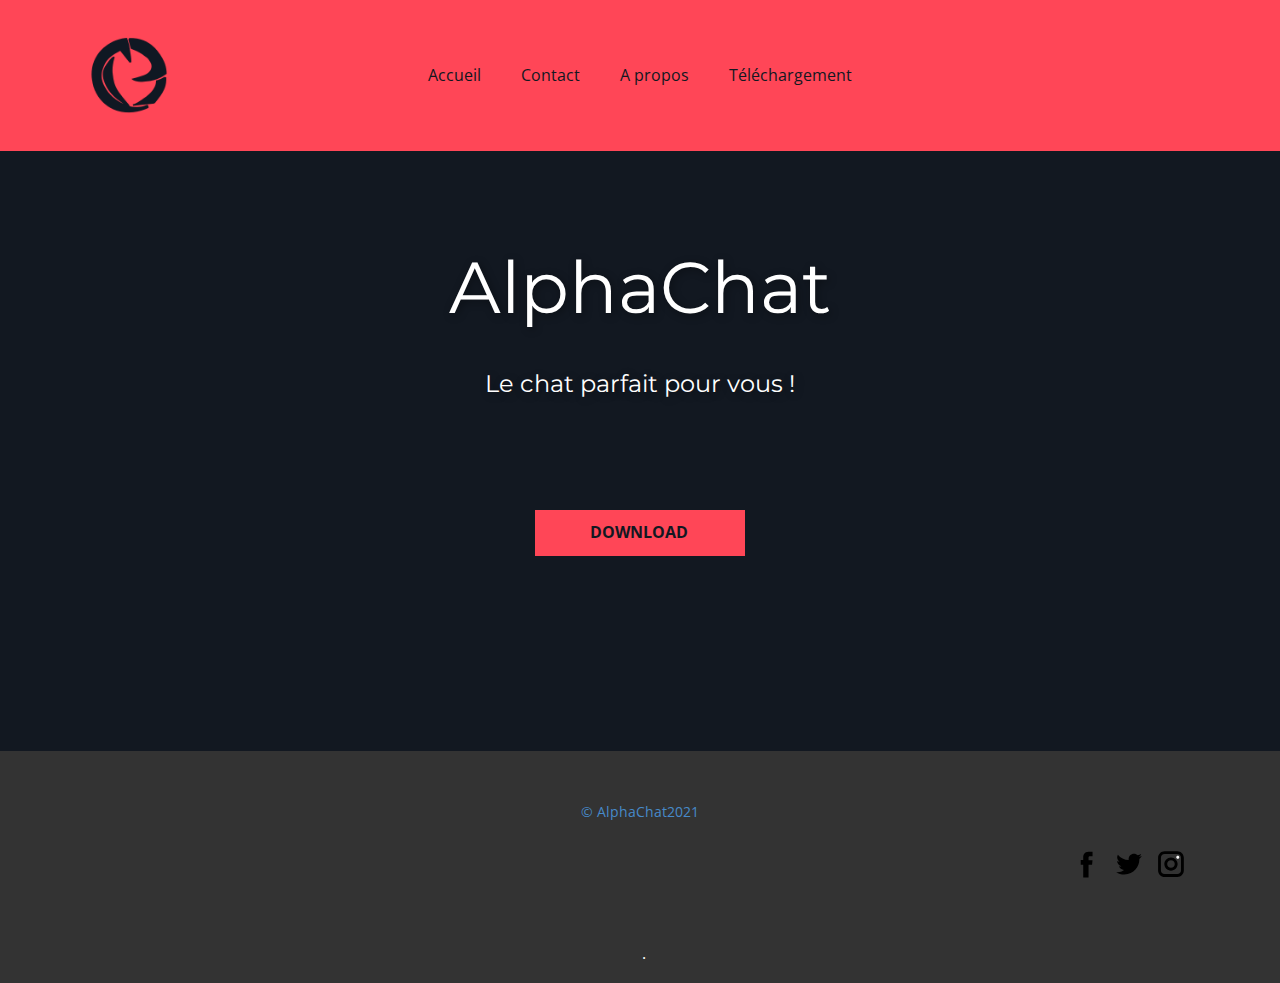
<file: index.html>
<!DOCTYPE html>
<html style="font-size: 16px;">
  <head>
    <meta name="viewport" content="width=device-width, initial-scale=1.0">
    <meta charset="utf-8">
    <meta name="keywords" content="AlphaChat​Le chat parfait pour vous !">
    <meta name="description" content="">
    <meta name="page_type" content="np-template-header-footer-from-plugin">
    <title>Accueil</title>
    <link rel="stylesheet" href="nicepage.css" media="screen">
<link rel="stylesheet" href="Accueil.css" media="screen">
    <script class="u-script" type="text/javascript" src="jquery.js" defer=""></script>
    <script class="u-script" type="text/javascript" src="nicepage.js" defer=""></script>
    <meta name="generator" content="Nicepage 3.23.2, nicepage.com">
    <link id="u-theme-google-font" rel="stylesheet" href="https://fonts.googleapis.com/css?family=Roboto:100,100i,300,300i,400,400i,500,500i,700,700i,900,900i|Open+Sans:300,300i,400,400i,600,600i,700,700i,800,800i">
    <link id="u-page-google-font" rel="stylesheet" href="https://fonts.googleapis.com/css?family=Montserrat:100,100i,200,200i,300,300i,400,400i,500,500i,600,600i,700,700i,800,800i,900,900i">
    
    
    <script type="application/ld+json">{
		"@context": "http://schema.org",
		"@type": "Organization",
		"name": "",
		"logo": "images/TKT.PNG",
		"sameAs": [
				"https://facebook.com/",
				"https://twitter.com/AlphaChat2",
				"https://instagram.com/alphachatfr"
		]
}</script>
    <meta name="theme-color" content="#478ac9">
    <meta name="twitter:site" content="@">
    <meta name="twitter:card" content="summary_large_image">
    <meta name="twitter:title" content="Accueil">
    <meta name="twitter:description" content="">
    <meta property="og:title" content="Accueil">
    <meta property="og:type" content="website">
  </head>
  <body data-home-page="Accueil.html" data-home-page-title="Accueil" class="u-body"><header class="u-clearfix u-custom-color-1 u-header u-header" id="sec-419f"><div class="u-clearfix u-sheet u-sheet-1">
        <nav class="u-menu u-menu-dropdown u-offcanvas u-menu-1">
          <div class="menu-collapse">
            <a class="u-button-style u-custom-color u-custom-color-1 u-custom-text-active-color u-custom-text-color u-custom-text-hover-color u-nav-link" href="#" style="padding: 5px 124px; font-size: calc(1em + 10px);">
              <svg><use xmlns:xlink="http://www.w3.org/1999/xlink" xlink:href="#menu-hamburger"></use></svg>
              <svg version="1.1" xmlns="http://www.w3.org/2000/svg" xmlns:xlink="http://www.w3.org/1999/xlink"><defs><symbol id="menu-hamburger" viewBox="0 0 16 16" style="width: 16px; height: 16px;"><rect y="1" width="16" height="2"></rect><rect y="7" width="16" height="2"></rect><rect y="13" width="16" height="2"></rect>
</symbol>
</defs></svg>
            </a>
          </div>
          <div class="u-custom-menu u-nav-container">
            <ul class="u-nav u-unstyled u-nav-1"><li class="u-nav-item"><a class="u-button-style u-nav-link u-text-custom-color-2" href="Accueil.html">Accueil</a>
</li><li class="u-nav-item"><a class="u-button-style u-nav-link u-text-custom-color-2" href="Contact.html">Contact</a>
</li><li class="u-nav-item"><a class="u-button-style u-nav-link u-text-custom-color-2" href="A-propos.html">A propos</a>
</li><li class="u-nav-item"><a class="u-button-style u-nav-link u-text-custom-color-2" href="download.html">Téléchargement</a>
</li></ul>
          </div>
          <div class="u-custom-menu u-nav-container-collapse">
            <div class="u-black u-container-style u-inner-container-layout u-opacity u-opacity-95 u-sidenav">
              <div class="u-sidenav-overflow">
                <div class="u-menu-close"></div>
                <ul class="u-align-center u-nav u-popupmenu-items u-unstyled u-nav-2"><li class="u-nav-item"><a class="u-button-style u-nav-link" href="Accueil.html">Accueil</a>
</li><li class="u-nav-item"><a class="u-button-style u-nav-link" href="Contact.html">Contact</a>
</li><li class="u-nav-item"><a class="u-button-style u-nav-link" href="A-propos.html">A propos</a>
</li><li class="u-nav-item"><a class="u-button-style u-nav-link" href="download.html">Téléchargement</a>
</li></ul>
              </div>
            </div>
            <div class="u-black u-menu-overlay u-opacity u-opacity-70"></div>
          </div>
        </nav>
        <a href="https://alpha-chat.github.io/AlphaChat/" class="u-image u-logo u-image-1" data-image-width="1080" data-image-height="720" title="AlphaChat">
          <img src="images/TKT.PNG" class="u-logo-image u-logo-image-1">
        </a>
      </div></header>
    <section class="u-align-center u-clearfix u-custom-color-2 u-section-1" id="carousel_93e8" src="">
      <div class="u-clearfix u-sheet u-valign-middle-xs u-sheet-1">
        <h1 class="u-custom-font u-font-montserrat u-text u-text-body-alt-color u-title u-text-1">AlphaChat<br>
          <span style="font-size: 1.5rem;"> Le chat parfait pour vous !</span>
          <br>
        </h1>
        <a href="download.html" data-page-id="64249650" class="u-border-2 u-border-custom-color-2 u-border-hover-custom-color-1 u-btn u-button-style u-custom-color-1 u-hover-custom-color-2 u-text-active-black u-text-custom-color-2 u-text-hover-custom-color-1 u-btn-1">Download</a>
      </div>
    </section>
    
    
    <footer class="u-align-center u-clearfix u-footer u-grey-80 u-footer" id="sec-aa99"><div class="u-clearfix u-sheet u-sheet-1">
        <p class="u-small-text u-text u-text-variant u-text-1">
          <a class="ac-21th ac-algo fz-l lh-24 u-active-none u-border-none u-btn u-button-style u-hover-none u-none u-text-palette-1-base u-btn-1" href="https://www.emojimore.com/fr/signe-de-copyright/" target="_blank">©</a>
          <span class="u-text-palette-1-base">AlphaChat2021</span>
        </p>
        <div class="u-social-icons u-spacing-10 u-social-icons-1">
          <a class="u-social-url" title="facebook" target="_blank" href="https://facebook.com/"><span class="u-icon u-social-facebook u-social-icon u-text-black"><svg class="u-svg-link" preserveAspectRatio="xMidYMin slice" viewBox="0 0 112 112" style=""><use xmlns:xlink="http://www.w3.org/1999/xlink" xlink:href="#svg-bb6b"></use></svg><svg class="u-svg-content" viewBox="0 0 112 112" x="0" y="0" id="svg-bb6b"><path fill="currentColor" d="M75.5,28.8H65.4c-1.5,0-4,0.9-4,4.3v9.4h13.9l-1.5,15.8H61.4v45.1H42.8V58.3h-8.8V42.4h8.8V32.2
c0-7.4,3.4-18.8,18.8-18.8h13.8v15.4H75.5z"></path></svg></span>
          </a>
          <a class="u-social-url" title="twitter" target="_blank" href="https://twitter.com/AlphaChat2"><span class="u-icon u-social-icon u-social-twitter u-text-black"><svg class="u-svg-link" preserveAspectRatio="xMidYMin slice" viewBox="0 0 112 112" style=""><use xmlns:xlink="http://www.w3.org/1999/xlink" xlink:href="#svg-6040"></use></svg><svg class="u-svg-content" viewBox="0 0 112 112" x="0" y="0" id="svg-6040"><path fill="currentColor" d="M92.2,38.2c0,0.8,0,1.6,0,2.3c0,24.3-18.6,52.4-52.6,52.4c-10.6,0.1-20.2-2.9-28.5-8.2
	c1.4,0.2,2.9,0.2,4.4,0.2c8.7,0,16.7-2.9,23-7.9c-8.1-0.2-14.9-5.5-17.3-12.8c1.1,0.2,2.4,0.2,3.4,0.2c1.6,0,3.3-0.2,4.8-0.7
	c-8.4-1.6-14.9-9.2-14.9-18c0-0.2,0-0.2,0-0.2c2.5,1.4,5.4,2.2,8.4,2.3c-5-3.3-8.3-8.9-8.3-15.4c0-3.4,1-6.5,2.5-9.2
	c9.1,11.1,22.7,18.5,38,19.2c-0.2-1.4-0.4-2.8-0.4-4.3c0.1-10,8.3-18.2,18.5-18.2c5.4,0,10.1,2.2,13.5,5.7c4.3-0.8,8.1-2.3,11.7-4.5
	c-1.4,4.3-4.3,7.9-8.1,10.1c3.7-0.4,7.3-1.4,10.6-2.9C98.9,32.3,95.7,35.5,92.2,38.2z"></path></svg></span>
          </a>
          <a class="u-social-url" title="instagram" target="_blank" href="https://instagram.com/alphachatfr"><span class="u-icon u-social-icon u-social-instagram u-text-black"><svg class="u-svg-link" preserveAspectRatio="xMidYMin slice" viewBox="0 0 112 112" style=""><use xmlns:xlink="http://www.w3.org/1999/xlink" xlink:href="#svg-72fb"></use></svg><svg class="u-svg-content" viewBox="0 0 112 112" x="0" y="0" id="svg-72fb"><path fill="currentColor" d="M55.9,32.9c-12.8,0-23.2,10.4-23.2,23.2s10.4,23.2,23.2,23.2s23.2-10.4,23.2-23.2S68.7,32.9,55.9,32.9z
	 M55.9,69.4c-7.4,0-13.3-6-13.3-13.3c-0.1-7.4,6-13.3,13.3-13.3s13.3,6,13.3,13.3C69.3,63.5,63.3,69.4,55.9,69.4z"></path><path fill="#FFFFFF" d="M79.7,26.8c-3,0-5.4,2.5-5.4,5.4s2.5,5.4,5.4,5.4c3,0,5.4-2.5,5.4-5.4S82.7,26.8,79.7,26.8z"></path><path fill="currentColor" d="M78.2,11H33.5C21,11,10.8,21.3,10.8,33.7v44.7c0,12.6,10.2,22.8,22.7,22.8h44.7c12.6,0,22.7-10.2,22.7-22.7
	V33.7C100.8,21.1,90.6,11,78.2,11z M91,78.4c0,7.1-5.8,12.8-12.8,12.8H33.5c-7.1,0-12.8-5.8-12.8-12.8V33.7
	c0-7.1,5.8-12.8,12.8-12.8h44.7c7.1,0,12.8,5.8,12.8,12.8V78.4z"></path></svg></span>
          </a>
        </div>
      </div></footer>
    <section class="u-backlink u-clearfix u-grey-80">
      <a class="u-link" href="https://alpha-chat.github.io/AlphaChat/" target="_blank">
        <span></span>
      </a>
      <p class="u-text">
        <span></span>
      </p>
      <a class="u-link" href="https://alpha-chat.github.io/AlphaChat/" target="_blank">
        <span></span>
      </a>.
    </section>
  </body>
</html>
</file>
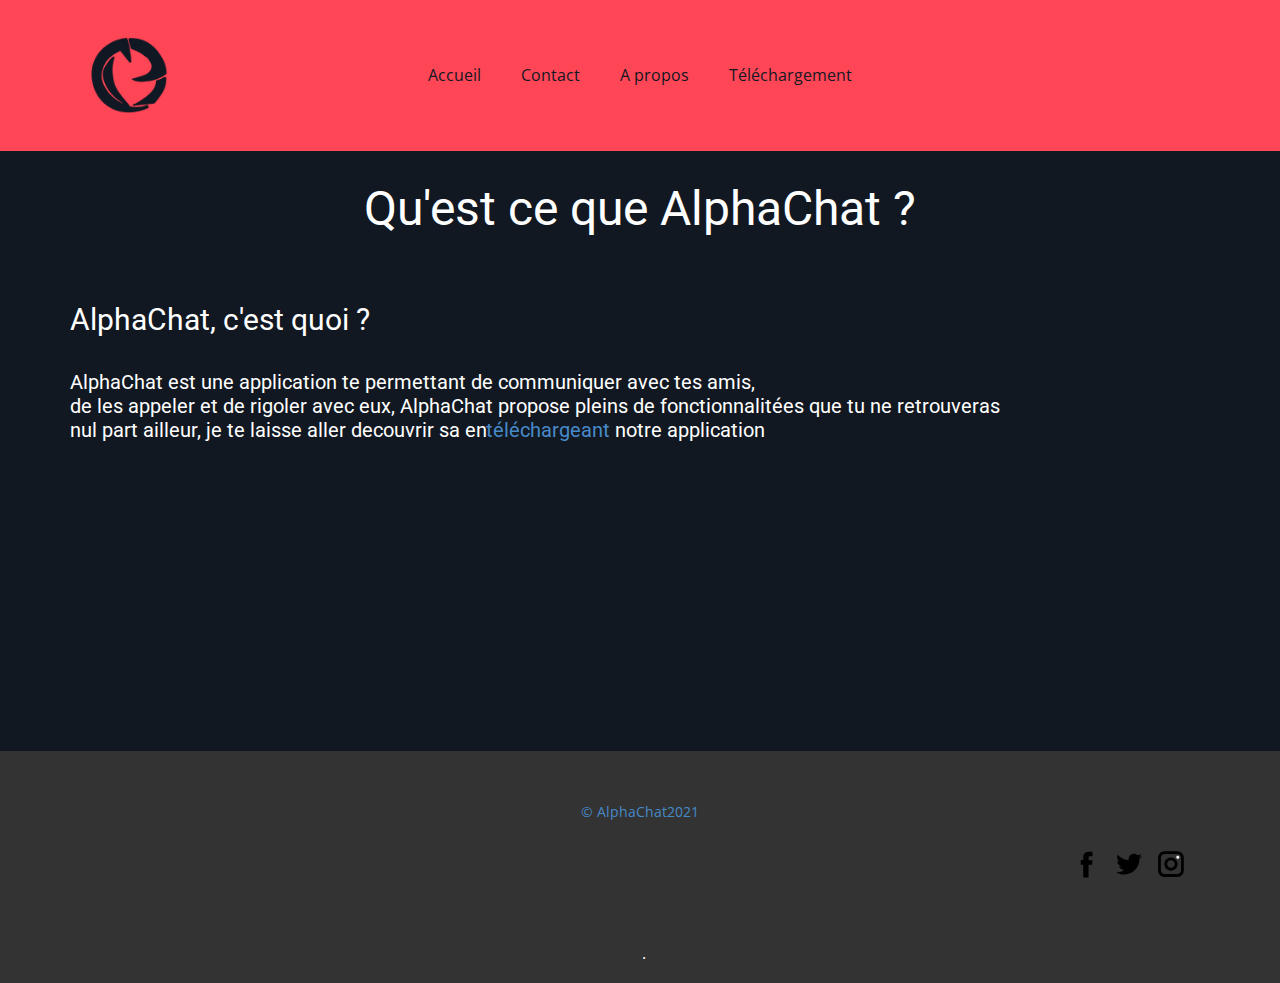
<file: A-propos.html>
<!DOCTYPE html>
<html style="font-size: 16px;">
  <head>
    <meta name="viewport" content="width=device-width, initial-scale=1.0">
    <meta charset="utf-8">
    <meta name="keywords" content="AlphaChat​Le chat parfait pour vous !">
    <meta name="description" content="">
    <meta name="page_type" content="np-template-header-footer-from-plugin">
    <title>A propos</title>
    <link rel="stylesheet" href="nicepage.css" media="screen">
<link rel="stylesheet" href="A-propos.css" media="screen">
    <script class="u-script" type="text/javascript" src="jquery.js" defer=""></script>
    <script class="u-script" type="text/javascript" src="nicepage.js" defer=""></script>
    <meta name="generator" content="Nicepage 3.23.2, nicepage.com">
    <link id="u-theme-google-font" rel="stylesheet" href="https://fonts.googleapis.com/css?family=Roboto:100,100i,300,300i,400,400i,500,500i,700,700i,900,900i|Open+Sans:300,300i,400,400i,600,600i,700,700i,800,800i">
    
    
    <script type="application/ld+json">{
		"@context": "http://schema.org",
		"@type": "Organization",
		"name": "",
		"logo": "images/TKT.PNG",
		"sameAs": [
				"https://facebook.com/",
				"https://twitter.com/AlphaChat2",
				"https://instagram.com/alphachatfr"
		]
}</script>
    <meta name="theme-color" content="#478ac9">
    <meta name="twitter:site" content="@">
    <meta name="twitter:card" content="summary_large_image">
    <meta name="twitter:title" content="A propos">
    <meta name="twitter:description" content="">
    <meta property="og:title" content="A propos">
    <meta property="og:type" content="website">
  </head>
  <body class="u-body"><header class="u-clearfix u-custom-color-1 u-header u-header" id="sec-419f"><div class="u-clearfix u-sheet u-sheet-1">
        <nav class="u-menu u-menu-dropdown u-offcanvas u-menu-1">
          <div class="menu-collapse">
            <a class="u-button-style u-custom-color u-custom-color-1 u-custom-text-active-color u-custom-text-color u-custom-text-hover-color u-nav-link" href="#" style="padding: 5px 124px; font-size: calc(1em + 10px);">
              <svg><use xmlns:xlink="http://www.w3.org/1999/xlink" xlink:href="#menu-hamburger"></use></svg>
              <svg version="1.1" xmlns="http://www.w3.org/2000/svg" xmlns:xlink="http://www.w3.org/1999/xlink"><defs><symbol id="menu-hamburger" viewBox="0 0 16 16" style="width: 16px; height: 16px;"><rect y="1" width="16" height="2"></rect><rect y="7" width="16" height="2"></rect><rect y="13" width="16" height="2"></rect>
</symbol>
</defs></svg>
            </a>
          </div>
          <div class="u-custom-menu u-nav-container">
            <ul class="u-nav u-unstyled u-nav-1"><li class="u-nav-item"><a class="u-button-style u-nav-link u-text-custom-color-2" href="Accueil.html">Accueil</a>
</li><li class="u-nav-item"><a class="u-button-style u-nav-link u-text-custom-color-2" href="Contact.html">Contact</a>
</li><li class="u-nav-item"><a class="u-button-style u-nav-link u-text-custom-color-2" href="A-propos.html">A propos</a>
</li><li class="u-nav-item"><a class="u-button-style u-nav-link u-text-custom-color-2" href="download.html">Téléchargement</a>
</li></ul>
          </div>
          <div class="u-custom-menu u-nav-container-collapse">
            <div class="u-black u-container-style u-inner-container-layout u-opacity u-opacity-95 u-sidenav">
              <div class="u-sidenav-overflow">
                <div class="u-menu-close"></div>
                <ul class="u-align-center u-nav u-popupmenu-items u-unstyled u-nav-2"><li class="u-nav-item"><a class="u-button-style u-nav-link" href="Accueil.html">Accueil</a>
</li><li class="u-nav-item"><a class="u-button-style u-nav-link" href="Contact.html">Contact</a>
</li><li class="u-nav-item"><a class="u-button-style u-nav-link" href="A-propos.html">A propos</a>
</li><li class="u-nav-item"><a class="u-button-style u-nav-link" href="download.html">Téléchargement</a>
</li></ul>
              </div>
            </div>
            <div class="u-black u-menu-overlay u-opacity u-opacity-70"></div>
          </div>
        </nav>
        <a href="https://alpha-chat.github.io/AlphaChat/" class="u-image u-logo u-image-1" data-image-width="1080" data-image-height="720" title="AlphaChat">
          <img src="images/TKT.PNG" class="u-logo-image u-logo-image-1">
        </a>
      </div></header>
    <section class="u-align-center u-clearfix u-custom-color-2 u-section-1" id="carousel_93e8" src="">
      <div class="u-align-left u-clearfix u-sheet u-sheet-1">
        <h1 class="u-text u-text-default u-text-1">Qu'est ce que AlphaChat ?</h1>
        <h3 class="u-align-left u-text u-text-default u-text-2">
          <br>AlphaChat, c'est quoi ?<br>
        </h3>
        <h5 class="u-align-left u-text u-text-default u-text-3">AlphaChat est une application te permettant de communiquer avec tes amis,<br>de les appeler et de rigoler avec eux, AlphaChat propose pleins de fonctionnalitées que tu ne retrouveras<br>nul part ailleur, je te laisse aller decouvrir sa en
        </h5>
        <h5 class="u-align-left u-text u-text-default u-text-palette-1-base u-text-4">
          <a class="u-active-none u-border-none u-btn u-button-link u-button-style u-hover-none u-none u-text-palette-1-base u-btn-1" href="download.html" data-page-id="64249650">téléchargeant</a>
        </h5>
        <h5 class="u-align-left u-text u-text-default u-text-5">notre application</h5>
      </div>
    </section>
    
    
    <footer class="u-align-center u-clearfix u-footer u-grey-80 u-footer" id="sec-aa99"><div class="u-clearfix u-sheet u-sheet-1">
        <p class="u-small-text u-text u-text-variant u-text-1">
          <a class="ac-21th ac-algo fz-l lh-24 u-active-none u-border-none u-btn u-button-style u-hover-none u-none u-text-palette-1-base u-btn-1" href="https://www.emojimore.com/fr/signe-de-copyright/" target="_blank">©</a>
          <span class="u-text-palette-1-base">AlphaChat2021</span>
        </p>
        <div class="u-social-icons u-spacing-10 u-social-icons-1">
          <a class="u-social-url" title="facebook" target="_blank" href="https://facebook.com/"><span class="u-icon u-social-facebook u-social-icon u-text-black"><svg class="u-svg-link" preserveAspectRatio="xMidYMin slice" viewBox="0 0 112 112" style=""><use xmlns:xlink="http://www.w3.org/1999/xlink" xlink:href="#svg-bb6b"></use></svg><svg class="u-svg-content" viewBox="0 0 112 112" x="0" y="0" id="svg-bb6b"><path fill="currentColor" d="M75.5,28.8H65.4c-1.5,0-4,0.9-4,4.3v9.4h13.9l-1.5,15.8H61.4v45.1H42.8V58.3h-8.8V42.4h8.8V32.2
c0-7.4,3.4-18.8,18.8-18.8h13.8v15.4H75.5z"></path></svg></span>
          </a>
          <a class="u-social-url" title="twitter" target="_blank" href="https://twitter.com/AlphaChat2"><span class="u-icon u-social-icon u-social-twitter u-text-black"><svg class="u-svg-link" preserveAspectRatio="xMidYMin slice" viewBox="0 0 112 112" style=""><use xmlns:xlink="http://www.w3.org/1999/xlink" xlink:href="#svg-6040"></use></svg><svg class="u-svg-content" viewBox="0 0 112 112" x="0" y="0" id="svg-6040"><path fill="currentColor" d="M92.2,38.2c0,0.8,0,1.6,0,2.3c0,24.3-18.6,52.4-52.6,52.4c-10.6,0.1-20.2-2.9-28.5-8.2
	c1.4,0.2,2.9,0.2,4.4,0.2c8.7,0,16.7-2.9,23-7.9c-8.1-0.2-14.9-5.5-17.3-12.8c1.1,0.2,2.4,0.2,3.4,0.2c1.6,0,3.3-0.2,4.8-0.7
	c-8.4-1.6-14.9-9.2-14.9-18c0-0.2,0-0.2,0-0.2c2.5,1.4,5.4,2.2,8.4,2.3c-5-3.3-8.3-8.9-8.3-15.4c0-3.4,1-6.5,2.5-9.2
	c9.1,11.1,22.7,18.5,38,19.2c-0.2-1.4-0.4-2.8-0.4-4.3c0.1-10,8.3-18.2,18.5-18.2c5.4,0,10.1,2.2,13.5,5.7c4.3-0.8,8.1-2.3,11.7-4.5
	c-1.4,4.3-4.3,7.9-8.1,10.1c3.7-0.4,7.3-1.4,10.6-2.9C98.9,32.3,95.7,35.5,92.2,38.2z"></path></svg></span>
          </a>
          <a class="u-social-url" title="instagram" target="_blank" href="https://instagram.com/alphachatfr"><span class="u-icon u-social-icon u-social-instagram u-text-black"><svg class="u-svg-link" preserveAspectRatio="xMidYMin slice" viewBox="0 0 112 112" style=""><use xmlns:xlink="http://www.w3.org/1999/xlink" xlink:href="#svg-72fb"></use></svg><svg class="u-svg-content" viewBox="0 0 112 112" x="0" y="0" id="svg-72fb"><path fill="currentColor" d="M55.9,32.9c-12.8,0-23.2,10.4-23.2,23.2s10.4,23.2,23.2,23.2s23.2-10.4,23.2-23.2S68.7,32.9,55.9,32.9z
	 M55.9,69.4c-7.4,0-13.3-6-13.3-13.3c-0.1-7.4,6-13.3,13.3-13.3s13.3,6,13.3,13.3C69.3,63.5,63.3,69.4,55.9,69.4z"></path><path fill="#FFFFFF" d="M79.7,26.8c-3,0-5.4,2.5-5.4,5.4s2.5,5.4,5.4,5.4c3,0,5.4-2.5,5.4-5.4S82.7,26.8,79.7,26.8z"></path><path fill="currentColor" d="M78.2,11H33.5C21,11,10.8,21.3,10.8,33.7v44.7c0,12.6,10.2,22.8,22.7,22.8h44.7c12.6,0,22.7-10.2,22.7-22.7
	V33.7C100.8,21.1,90.6,11,78.2,11z M91,78.4c0,7.1-5.8,12.8-12.8,12.8H33.5c-7.1,0-12.8-5.8-12.8-12.8V33.7
	c0-7.1,5.8-12.8,12.8-12.8h44.7c7.1,0,12.8,5.8,12.8,12.8V78.4z"></path></svg></span>
          </a>
        </div>
      </div></footer>
    <section class="u-backlink u-clearfix u-grey-80">
      <a class="u-link" href="https://alpha-chat.github.io/AlphaChat/" target="_blank">
        <span></span>
      </a>
      <p class="u-text">
        <span></span>
      </p>
      <a class="u-link" href="https://alpha-chat.github.io/AlphaChat/" target="_blank">
        <span></span>
      </a>.
    </section>
  </body>
</html>
</file>
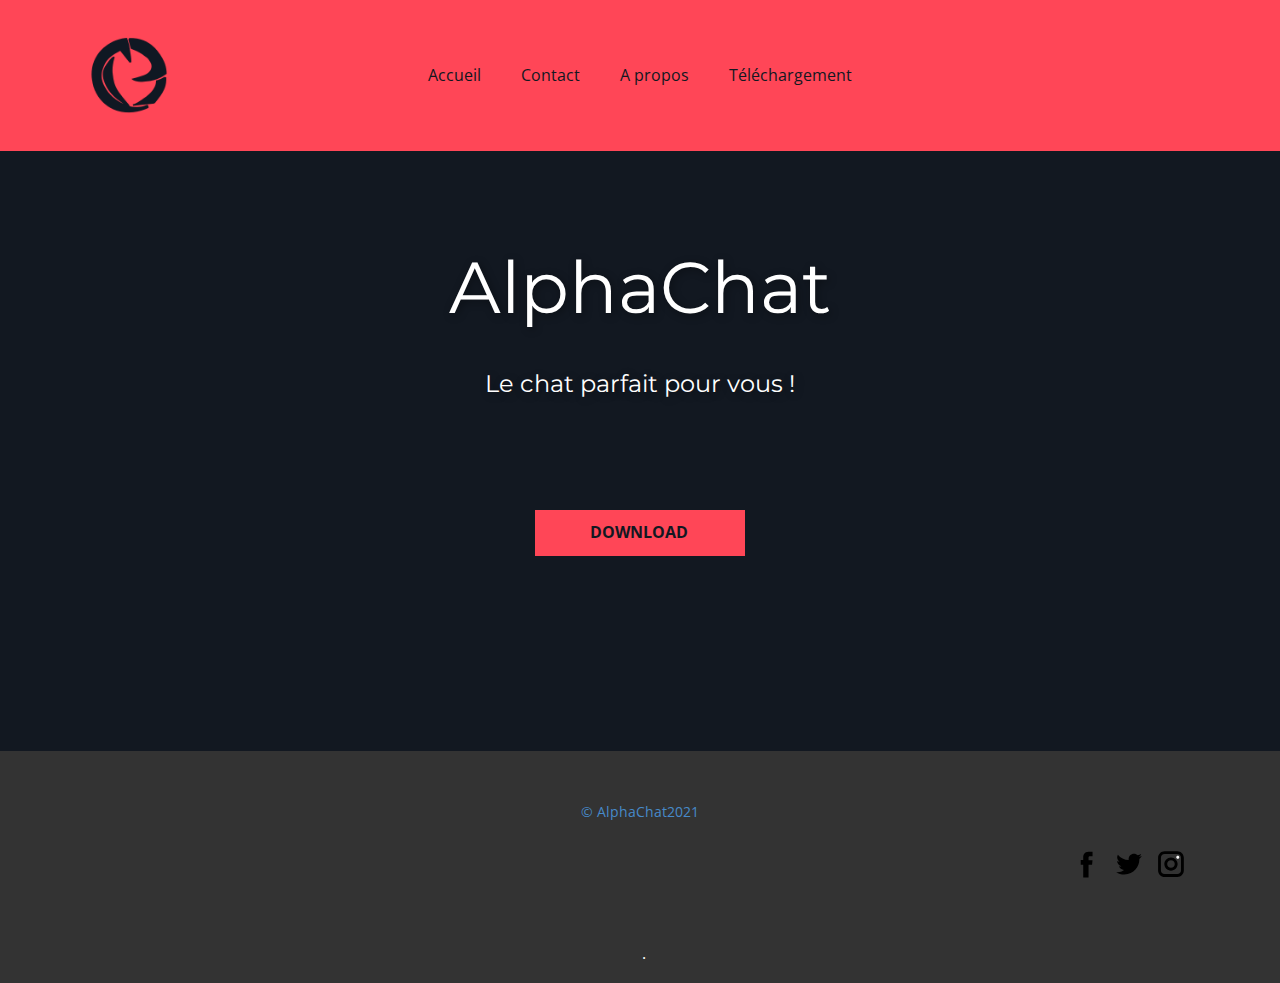
<file: Accueil.html>
<!DOCTYPE html>
<html style="font-size: 16px;">
  <head>
    <meta name="viewport" content="width=device-width, initial-scale=1.0">
    <meta charset="utf-8">
    <meta name="keywords" content="AlphaChat​Le chat parfait pour vous !">
    <meta name="description" content="">
    <meta name="page_type" content="np-template-header-footer-from-plugin">
    <title>Accueil</title>
    <link rel="stylesheet" href="nicepage.css" media="screen">
<link rel="stylesheet" href="Accueil.css" media="screen">
    <script class="u-script" type="text/javascript" src="jquery.js" defer=""></script>
    <script class="u-script" type="text/javascript" src="nicepage.js" defer=""></script>
    <meta name="generator" content="Nicepage 3.23.2, nicepage.com">
    <link id="u-theme-google-font" rel="stylesheet" href="https://fonts.googleapis.com/css?family=Roboto:100,100i,300,300i,400,400i,500,500i,700,700i,900,900i|Open+Sans:300,300i,400,400i,600,600i,700,700i,800,800i">
    <link id="u-page-google-font" rel="stylesheet" href="https://fonts.googleapis.com/css?family=Montserrat:100,100i,200,200i,300,300i,400,400i,500,500i,600,600i,700,700i,800,800i,900,900i">
    
    
    <script type="application/ld+json">{
		"@context": "http://schema.org",
		"@type": "Organization",
		"name": "",
		"logo": "images/TKT.PNG",
		"sameAs": [
				"https://facebook.com/",
				"https://twitter.com/AlphaChat2",
				"https://instagram.com/alphachatfr"
		]
}</script>
    <meta name="theme-color" content="#478ac9">
    <meta name="twitter:site" content="@">
    <meta name="twitter:card" content="summary_large_image">
    <meta name="twitter:title" content="Accueil">
    <meta name="twitter:description" content="">
    <meta property="og:title" content="Accueil">
    <meta property="og:type" content="website">
  </head>
  <body class="u-body"><header class="u-clearfix u-custom-color-1 u-header u-header" id="sec-419f"><div class="u-clearfix u-sheet u-sheet-1">
        <nav class="u-menu u-menu-dropdown u-offcanvas u-menu-1">
          <div class="menu-collapse">
            <a class="u-button-style u-custom-color u-custom-color-1 u-custom-text-active-color u-custom-text-color u-custom-text-hover-color u-nav-link" href="#" style="padding: 5px 124px; font-size: calc(1em + 10px);">
              <svg><use xmlns:xlink="http://www.w3.org/1999/xlink" xlink:href="#menu-hamburger"></use></svg>
              <svg version="1.1" xmlns="http://www.w3.org/2000/svg" xmlns:xlink="http://www.w3.org/1999/xlink"><defs><symbol id="menu-hamburger" viewBox="0 0 16 16" style="width: 16px; height: 16px;"><rect y="1" width="16" height="2"></rect><rect y="7" width="16" height="2"></rect><rect y="13" width="16" height="2"></rect>
</symbol>
</defs></svg>
            </a>
          </div>
          <div class="u-custom-menu u-nav-container">
            <ul class="u-nav u-unstyled u-nav-1"><li class="u-nav-item"><a class="u-button-style u-nav-link u-text-custom-color-2" href="Accueil.html">Accueil</a>
</li><li class="u-nav-item"><a class="u-button-style u-nav-link u-text-custom-color-2" href="Contact.html">Contact</a>
</li><li class="u-nav-item"><a class="u-button-style u-nav-link u-text-custom-color-2" href="A-propos.html">A propos</a>
</li><li class="u-nav-item"><a class="u-button-style u-nav-link u-text-custom-color-2" href="download.html">Téléchargement</a>
</li></ul>
          </div>
          <div class="u-custom-menu u-nav-container-collapse">
            <div class="u-black u-container-style u-inner-container-layout u-opacity u-opacity-95 u-sidenav">
              <div class="u-sidenav-overflow">
                <div class="u-menu-close"></div>
                <ul class="u-align-center u-nav u-popupmenu-items u-unstyled u-nav-2"><li class="u-nav-item"><a class="u-button-style u-nav-link" href="Accueil.html">Accueil</a>
</li><li class="u-nav-item"><a class="u-button-style u-nav-link" href="Contact.html">Contact</a>
</li><li class="u-nav-item"><a class="u-button-style u-nav-link" href="A-propos.html">A propos</a>
</li><li class="u-nav-item"><a class="u-button-style u-nav-link" href="download.html">Téléchargement</a>
</li></ul>
              </div>
            </div>
            <div class="u-black u-menu-overlay u-opacity u-opacity-70"></div>
          </div>
        </nav>
        <a href="https://alpha-chat.github.io/AlphaChat/" class="u-image u-logo u-image-1" data-image-width="1080" data-image-height="720" title="AlphaChat">
          <img src="images/TKT.PNG" class="u-logo-image u-logo-image-1">
        </a>
      </div></header>
    <section class="u-align-center u-clearfix u-custom-color-2 u-section-1" id="carousel_93e8" src="">
      <div class="u-clearfix u-sheet u-valign-middle-xs u-sheet-1">
        <h1 class="u-custom-font u-font-montserrat u-text u-text-body-alt-color u-title u-text-1">AlphaChat<br>
          <span style="font-size: 1.5rem;"> Le chat parfait pour vous !</span>
          <br>
        </h1>
        <a href="download.html" data-page-id="64249650" class="u-border-2 u-border-custom-color-2 u-border-hover-custom-color-1 u-btn u-button-style u-custom-color-1 u-hover-custom-color-2 u-text-active-black u-text-custom-color-2 u-text-hover-custom-color-1 u-btn-1">Download</a>
      </div>
    </section>
    
    
    <footer class="u-align-center u-clearfix u-footer u-grey-80 u-footer" id="sec-aa99"><div class="u-clearfix u-sheet u-sheet-1">
        <p class="u-small-text u-text u-text-variant u-text-1">
          <a class="ac-21th ac-algo fz-l lh-24 u-active-none u-border-none u-btn u-button-style u-hover-none u-none u-text-palette-1-base u-btn-1" href="https://www.emojimore.com/fr/signe-de-copyright/" target="_blank">©</a>
          <span class="u-text-palette-1-base">AlphaChat2021</span>
        </p>
        <div class="u-social-icons u-spacing-10 u-social-icons-1">
          <a class="u-social-url" title="facebook" target="_blank" href="https://facebook.com/"><span class="u-icon u-social-facebook u-social-icon u-text-black"><svg class="u-svg-link" preserveAspectRatio="xMidYMin slice" viewBox="0 0 112 112" style=""><use xmlns:xlink="http://www.w3.org/1999/xlink" xlink:href="#svg-bb6b"></use></svg><svg class="u-svg-content" viewBox="0 0 112 112" x="0" y="0" id="svg-bb6b"><path fill="currentColor" d="M75.5,28.8H65.4c-1.5,0-4,0.9-4,4.3v9.4h13.9l-1.5,15.8H61.4v45.1H42.8V58.3h-8.8V42.4h8.8V32.2
c0-7.4,3.4-18.8,18.8-18.8h13.8v15.4H75.5z"></path></svg></span>
          </a>
          <a class="u-social-url" title="twitter" target="_blank" href="https://twitter.com/AlphaChat2"><span class="u-icon u-social-icon u-social-twitter u-text-black"><svg class="u-svg-link" preserveAspectRatio="xMidYMin slice" viewBox="0 0 112 112" style=""><use xmlns:xlink="http://www.w3.org/1999/xlink" xlink:href="#svg-6040"></use></svg><svg class="u-svg-content" viewBox="0 0 112 112" x="0" y="0" id="svg-6040"><path fill="currentColor" d="M92.2,38.2c0,0.8,0,1.6,0,2.3c0,24.3-18.6,52.4-52.6,52.4c-10.6,0.1-20.2-2.9-28.5-8.2
	c1.4,0.2,2.9,0.2,4.4,0.2c8.7,0,16.7-2.9,23-7.9c-8.1-0.2-14.9-5.5-17.3-12.8c1.1,0.2,2.4,0.2,3.4,0.2c1.6,0,3.3-0.2,4.8-0.7
	c-8.4-1.6-14.9-9.2-14.9-18c0-0.2,0-0.2,0-0.2c2.5,1.4,5.4,2.2,8.4,2.3c-5-3.3-8.3-8.9-8.3-15.4c0-3.4,1-6.5,2.5-9.2
	c9.1,11.1,22.7,18.5,38,19.2c-0.2-1.4-0.4-2.8-0.4-4.3c0.1-10,8.3-18.2,18.5-18.2c5.4,0,10.1,2.2,13.5,5.7c4.3-0.8,8.1-2.3,11.7-4.5
	c-1.4,4.3-4.3,7.9-8.1,10.1c3.7-0.4,7.3-1.4,10.6-2.9C98.9,32.3,95.7,35.5,92.2,38.2z"></path></svg></span>
          </a>
          <a class="u-social-url" title="instagram" target="_blank" href="https://instagram.com/alphachatfr"><span class="u-icon u-social-icon u-social-instagram u-text-black"><svg class="u-svg-link" preserveAspectRatio="xMidYMin slice" viewBox="0 0 112 112" style=""><use xmlns:xlink="http://www.w3.org/1999/xlink" xlink:href="#svg-72fb"></use></svg><svg class="u-svg-content" viewBox="0 0 112 112" x="0" y="0" id="svg-72fb"><path fill="currentColor" d="M55.9,32.9c-12.8,0-23.2,10.4-23.2,23.2s10.4,23.2,23.2,23.2s23.2-10.4,23.2-23.2S68.7,32.9,55.9,32.9z
	 M55.9,69.4c-7.4,0-13.3-6-13.3-13.3c-0.1-7.4,6-13.3,13.3-13.3s13.3,6,13.3,13.3C69.3,63.5,63.3,69.4,55.9,69.4z"></path><path fill="#FFFFFF" d="M79.7,26.8c-3,0-5.4,2.5-5.4,5.4s2.5,5.4,5.4,5.4c3,0,5.4-2.5,5.4-5.4S82.7,26.8,79.7,26.8z"></path><path fill="currentColor" d="M78.2,11H33.5C21,11,10.8,21.3,10.8,33.7v44.7c0,12.6,10.2,22.8,22.7,22.8h44.7c12.6,0,22.7-10.2,22.7-22.7
	V33.7C100.8,21.1,90.6,11,78.2,11z M91,78.4c0,7.1-5.8,12.8-12.8,12.8H33.5c-7.1,0-12.8-5.8-12.8-12.8V33.7
	c0-7.1,5.8-12.8,12.8-12.8h44.7c7.1,0,12.8,5.8,12.8,12.8V78.4z"></path></svg></span>
          </a>
        </div>
      </div></footer>
    <section class="u-backlink u-clearfix u-grey-80">
      <a class="u-link" href="https://alpha-chat.github.io/AlphaChat/" target="_blank">
        <span></span>
      </a>
      <p class="u-text">
        <span></span>
      </p>
      <a class="u-link" href="https://alpha-chat.github.io/AlphaChat/" target="_blank">
        <span></span>
      </a>.
    </section>
  </body>
</html>
</file>
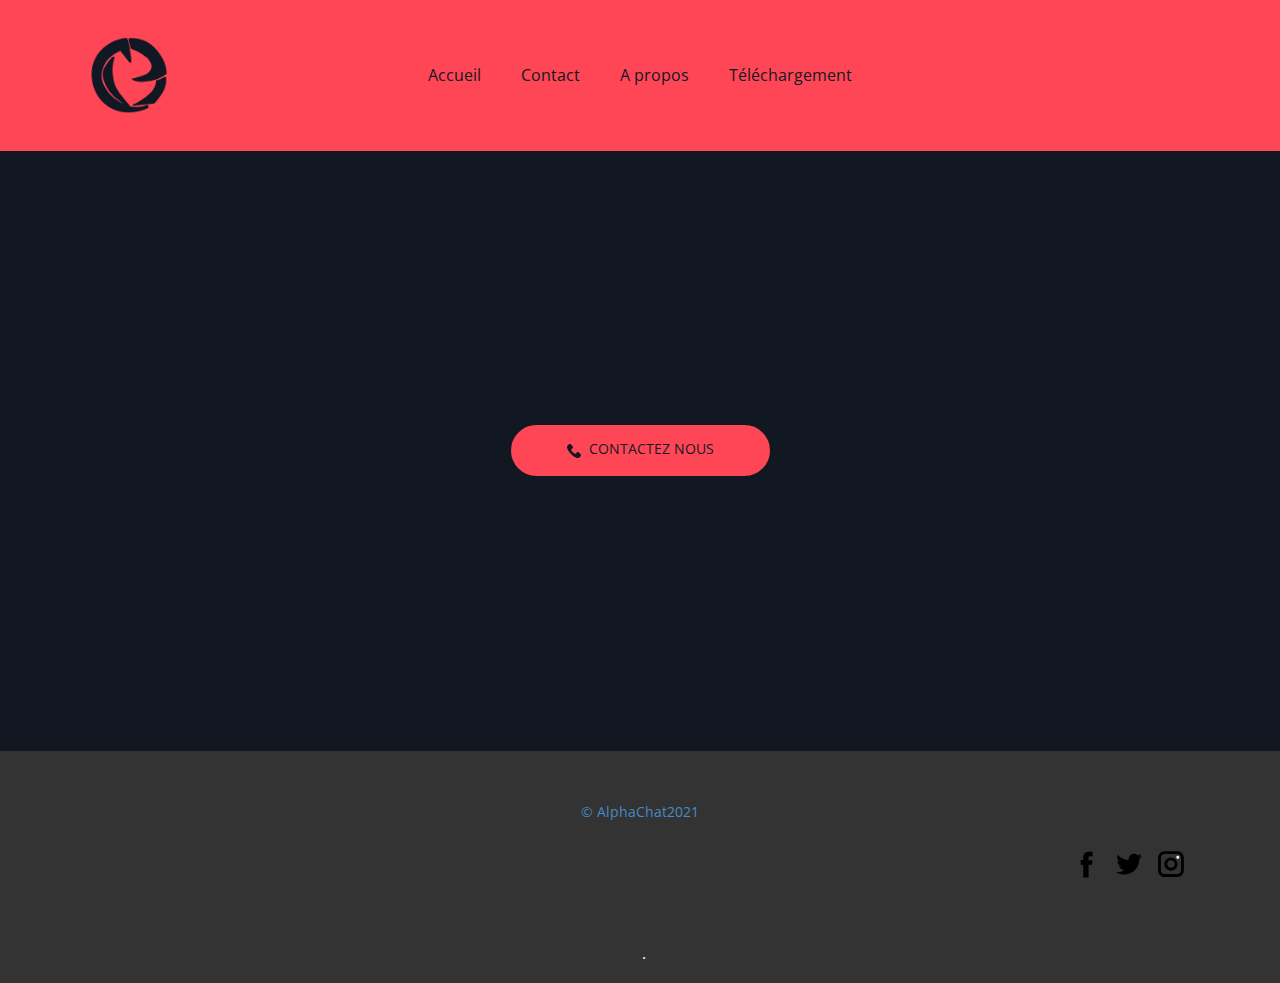
<file: Contact.html>
<!DOCTYPE html>
<html style="font-size: 16px;">
  <head>
    <meta name="viewport" content="width=device-width, initial-scale=1.0">
    <meta charset="utf-8">
    <meta name="keywords" content="">
    <meta name="description" content="">
    <meta name="page_type" content="np-template-header-footer-from-plugin">
    <title>Contact</title>
    <link rel="stylesheet" href="nicepage.css" media="screen">
<link rel="stylesheet" href="Contact.css" media="screen">
    <script class="u-script" type="text/javascript" src="jquery.js" defer=""></script>
    <script class="u-script" type="text/javascript" src="nicepage.js" defer=""></script>
    <meta name="generator" content="Nicepage 3.23.2, nicepage.com">
    <link id="u-theme-google-font" rel="stylesheet" href="https://fonts.googleapis.com/css?family=Roboto:100,100i,300,300i,400,400i,500,500i,700,700i,900,900i|Open+Sans:300,300i,400,400i,600,600i,700,700i,800,800i">
    
    
    <script type="application/ld+json">{
		"@context": "http://schema.org",
		"@type": "Organization",
		"name": "",
		"logo": "images/TKT.PNG",
		"sameAs": [
				"https://facebook.com/",
				"https://twitter.com/AlphaChat2",
				"https://instagram.com/alphachatfr"
		]
}</script>
    <meta name="theme-color" content="#478ac9">
    <meta name="twitter:site" content="@">
    <meta name="twitter:card" content="summary_large_image">
    <meta name="twitter:title" content="Contact">
    <meta name="twitter:description" content="">
    <meta property="og:title" content="Contact">
    <meta property="og:type" content="website">
  </head>
  <body class="u-body"><header class="u-clearfix u-custom-color-1 u-header u-header" id="sec-419f"><div class="u-clearfix u-sheet u-sheet-1">
        <nav class="u-menu u-menu-dropdown u-offcanvas u-menu-1">
          <div class="menu-collapse">
            <a class="u-button-style u-custom-color u-custom-color-1 u-custom-text-active-color u-custom-text-color u-custom-text-hover-color u-nav-link" href="#" style="padding: 5px 124px; font-size: calc(1em + 10px);">
              <svg><use xmlns:xlink="http://www.w3.org/1999/xlink" xlink:href="#menu-hamburger"></use></svg>
              <svg version="1.1" xmlns="http://www.w3.org/2000/svg" xmlns:xlink="http://www.w3.org/1999/xlink"><defs><symbol id="menu-hamburger" viewBox="0 0 16 16" style="width: 16px; height: 16px;"><rect y="1" width="16" height="2"></rect><rect y="7" width="16" height="2"></rect><rect y="13" width="16" height="2"></rect>
</symbol>
</defs></svg>
            </a>
          </div>
          <div class="u-custom-menu u-nav-container">
            <ul class="u-nav u-unstyled u-nav-1"><li class="u-nav-item"><a class="u-button-style u-nav-link u-text-custom-color-2" href="Accueil.html">Accueil</a>
</li><li class="u-nav-item"><a class="u-button-style u-nav-link u-text-custom-color-2" href="Contact.html">Contact</a>
</li><li class="u-nav-item"><a class="u-button-style u-nav-link u-text-custom-color-2" href="A-propos.html">A propos</a>
</li><li class="u-nav-item"><a class="u-button-style u-nav-link u-text-custom-color-2" href="download.html">Téléchargement</a>
</li></ul>
          </div>
          <div class="u-custom-menu u-nav-container-collapse">
            <div class="u-black u-container-style u-inner-container-layout u-opacity u-opacity-95 u-sidenav">
              <div class="u-sidenav-overflow">
                <div class="u-menu-close"></div>
                <ul class="u-align-center u-nav u-popupmenu-items u-unstyled u-nav-2"><li class="u-nav-item"><a class="u-button-style u-nav-link" href="Accueil.html">Accueil</a>
</li><li class="u-nav-item"><a class="u-button-style u-nav-link" href="Contact.html">Contact</a>
</li><li class="u-nav-item"><a class="u-button-style u-nav-link" href="A-propos.html">A propos</a>
</li><li class="u-nav-item"><a class="u-button-style u-nav-link" href="download.html">Téléchargement</a>
</li></ul>
              </div>
            </div>
            <div class="u-black u-menu-overlay u-opacity u-opacity-70"></div>
          </div>
        </nav>
        <a href="https://alpha-chat.github.io/AlphaChat/" class="u-image u-logo u-image-1" data-image-width="1080" data-image-height="720" title="AlphaChat">
          <img src="images/TKT.PNG" class="u-logo-image u-logo-image-1">
        </a>
      </div></header>
    <section class="u-clearfix u-custom-color-2 u-section-1" id="sec-4a8b">
      <div class="u-align-left u-clearfix u-sheet u-valign-middle u-sheet-1">
        <a href="mailto:alphachatfr@hotmail.com" class="u-border-2 u-border-custom-color-2 u-border-hover-custom-color-1 u-btn u-btn-round u-button-style u-custom-color-1 u-hover-custom-color-2 u-radius-50 u-text-custom-color-2 u-text-hover-custom-color-1 u-btn-1" target="_blank"><span class="u-icon"><svg class="u-svg-content" viewBox="0 0 513.64 513.64" x="0px" y="0px" style="width: 1em; height: 1em;"><path d="M499.66,376.96l-71.68-71.68c-25.6-25.6-69.12-15.359-79.36,17.92c-7.68,23.041-33.28,35.841-56.32,30.72 c-51.2-12.8-120.32-79.36-133.12-133.12c-7.68-23.041,7.68-48.641,30.72-56.32c33.28-10.24,43.52-53.76,17.92-79.36l-71.68-71.68 c-20.48-17.92-51.2-17.92-69.12,0l-48.64,48.64c-48.64,51.2,5.12,186.88,125.44,307.2c120.32,120.32,256,176.641,307.2,125.44 l48.64-48.64C517.581,425.6,517.581,394.88,499.66,376.96z"></path></svg><img></span>&nbsp; Contactez nous
        </a>
      </div>
    </section>
    
    
    <footer class="u-align-center u-clearfix u-footer u-grey-80 u-footer" id="sec-aa99"><div class="u-clearfix u-sheet u-sheet-1">
        <p class="u-small-text u-text u-text-variant u-text-1">
          <a class="ac-21th ac-algo fz-l lh-24 u-active-none u-border-none u-btn u-button-style u-hover-none u-none u-text-palette-1-base u-btn-1" href="https://www.emojimore.com/fr/signe-de-copyright/" target="_blank">©</a>
          <span class="u-text-palette-1-base">AlphaChat2021</span>
        </p>
        <div class="u-social-icons u-spacing-10 u-social-icons-1">
          <a class="u-social-url" title="facebook" target="_blank" href="https://facebook.com/"><span class="u-icon u-social-facebook u-social-icon u-text-black"><svg class="u-svg-link" preserveAspectRatio="xMidYMin slice" viewBox="0 0 112 112" style=""><use xmlns:xlink="http://www.w3.org/1999/xlink" xlink:href="#svg-bb6b"></use></svg><svg class="u-svg-content" viewBox="0 0 112 112" x="0" y="0" id="svg-bb6b"><path fill="currentColor" d="M75.5,28.8H65.4c-1.5,0-4,0.9-4,4.3v9.4h13.9l-1.5,15.8H61.4v45.1H42.8V58.3h-8.8V42.4h8.8V32.2
c0-7.4,3.4-18.8,18.8-18.8h13.8v15.4H75.5z"></path></svg></span>
          </a>
          <a class="u-social-url" title="twitter" target="_blank" href="https://twitter.com/AlphaChat2"><span class="u-icon u-social-icon u-social-twitter u-text-black"><svg class="u-svg-link" preserveAspectRatio="xMidYMin slice" viewBox="0 0 112 112" style=""><use xmlns:xlink="http://www.w3.org/1999/xlink" xlink:href="#svg-6040"></use></svg><svg class="u-svg-content" viewBox="0 0 112 112" x="0" y="0" id="svg-6040"><path fill="currentColor" d="M92.2,38.2c0,0.8,0,1.6,0,2.3c0,24.3-18.6,52.4-52.6,52.4c-10.6,0.1-20.2-2.9-28.5-8.2
	c1.4,0.2,2.9,0.2,4.4,0.2c8.7,0,16.7-2.9,23-7.9c-8.1-0.2-14.9-5.5-17.3-12.8c1.1,0.2,2.4,0.2,3.4,0.2c1.6,0,3.3-0.2,4.8-0.7
	c-8.4-1.6-14.9-9.2-14.9-18c0-0.2,0-0.2,0-0.2c2.5,1.4,5.4,2.2,8.4,2.3c-5-3.3-8.3-8.9-8.3-15.4c0-3.4,1-6.5,2.5-9.2
	c9.1,11.1,22.7,18.5,38,19.2c-0.2-1.4-0.4-2.8-0.4-4.3c0.1-10,8.3-18.2,18.5-18.2c5.4,0,10.1,2.2,13.5,5.7c4.3-0.8,8.1-2.3,11.7-4.5
	c-1.4,4.3-4.3,7.9-8.1,10.1c3.7-0.4,7.3-1.4,10.6-2.9C98.9,32.3,95.7,35.5,92.2,38.2z"></path></svg></span>
          </a>
          <a class="u-social-url" title="instagram" target="_blank" href="https://instagram.com/alphachatfr"><span class="u-icon u-social-icon u-social-instagram u-text-black"><svg class="u-svg-link" preserveAspectRatio="xMidYMin slice" viewBox="0 0 112 112" style=""><use xmlns:xlink="http://www.w3.org/1999/xlink" xlink:href="#svg-72fb"></use></svg><svg class="u-svg-content" viewBox="0 0 112 112" x="0" y="0" id="svg-72fb"><path fill="currentColor" d="M55.9,32.9c-12.8,0-23.2,10.4-23.2,23.2s10.4,23.2,23.2,23.2s23.2-10.4,23.2-23.2S68.7,32.9,55.9,32.9z
	 M55.9,69.4c-7.4,0-13.3-6-13.3-13.3c-0.1-7.4,6-13.3,13.3-13.3s13.3,6,13.3,13.3C69.3,63.5,63.3,69.4,55.9,69.4z"></path><path fill="#FFFFFF" d="M79.7,26.8c-3,0-5.4,2.5-5.4,5.4s2.5,5.4,5.4,5.4c3,0,5.4-2.5,5.4-5.4S82.7,26.8,79.7,26.8z"></path><path fill="currentColor" d="M78.2,11H33.5C21,11,10.8,21.3,10.8,33.7v44.7c0,12.6,10.2,22.8,22.7,22.8h44.7c12.6,0,22.7-10.2,22.7-22.7
	V33.7C100.8,21.1,90.6,11,78.2,11z M91,78.4c0,7.1-5.8,12.8-12.8,12.8H33.5c-7.1,0-12.8-5.8-12.8-12.8V33.7
	c0-7.1,5.8-12.8,12.8-12.8h44.7c7.1,0,12.8,5.8,12.8,12.8V78.4z"></path></svg></span>
          </a>
        </div>
      </div></footer>
    <section class="u-backlink u-clearfix u-grey-80">
      <a class="u-link" href="https://alpha-chat.github.io/AlphaChat/" target="_blank">
        <span></span>
      </a>
      <p class="u-text">
        <span></span>
      </p>
      <a class="u-link" href="https://alpha-chat.github.io/AlphaChat/" target="_blank">
        <span></span>
      </a>.
    </section>
  </body>
</html>
</file>
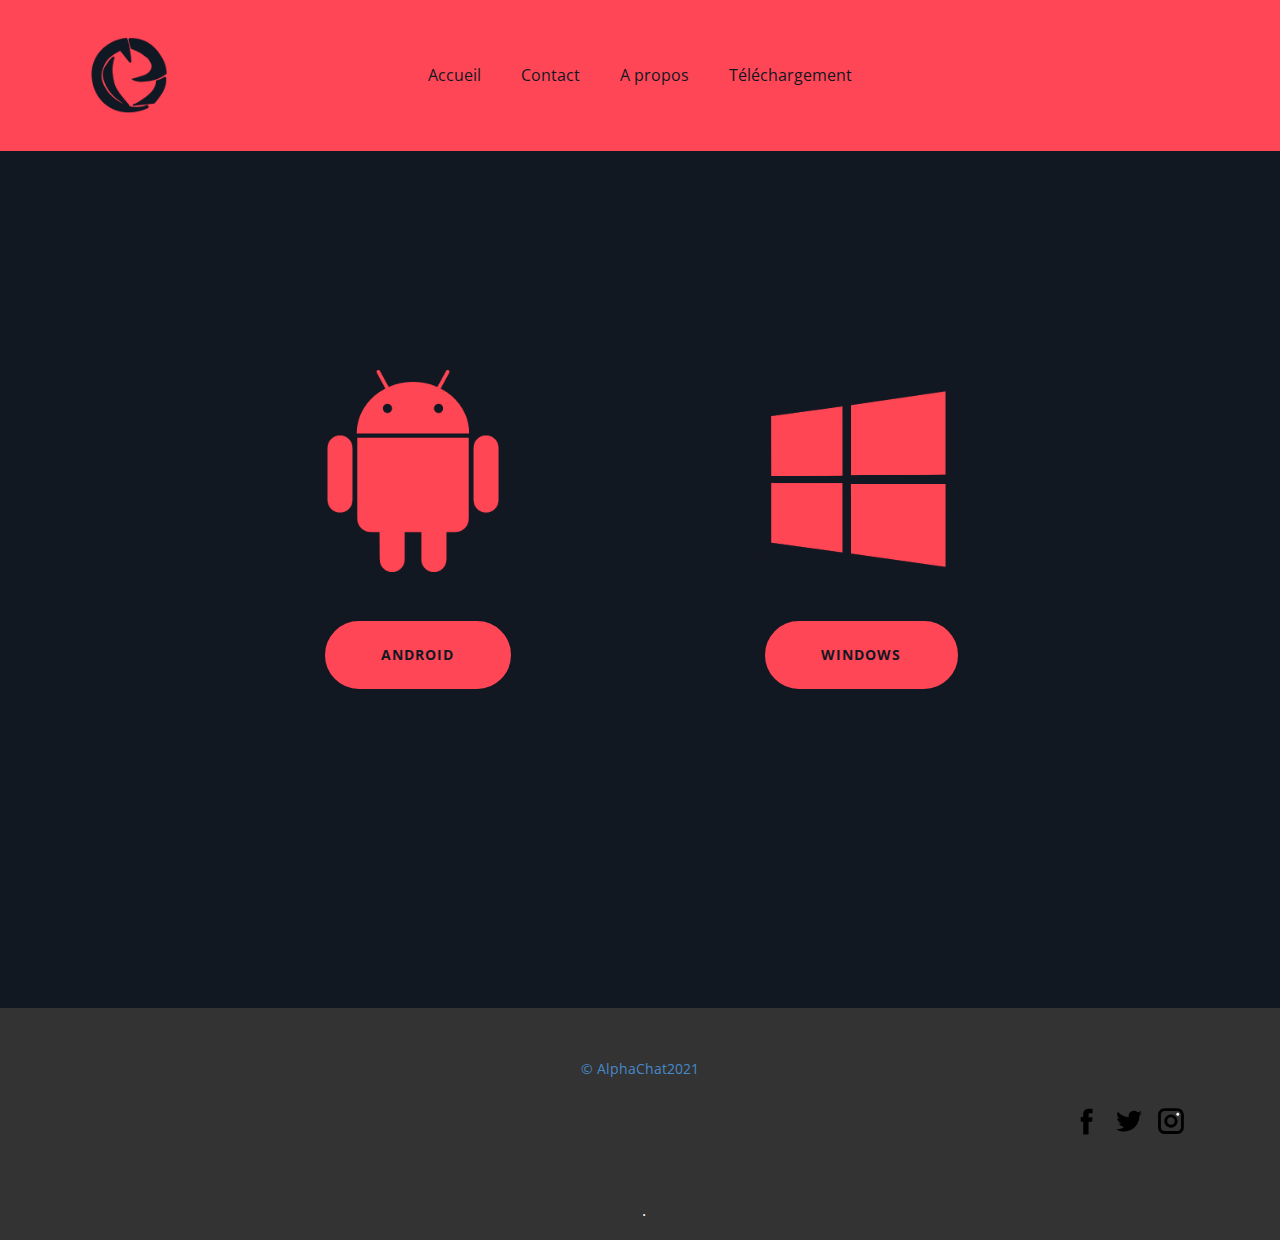
<file: download.html>
<!DOCTYPE html>
<html style="font-size: 16px;">
  <head>
    <meta name="viewport" content="width=device-width, initial-scale=1.0">
    <meta charset="utf-8">
    <meta name="keywords" content="AlphaChat​Le chat parfait pour vous !">
    <meta name="description" content="">
    <meta name="page_type" content="np-template-header-footer-from-plugin">
    <title>download</title>
    <link rel="stylesheet" href="nicepage.css" media="screen">
<link rel="stylesheet" href="download.css" media="screen">
    <script class="u-script" type="text/javascript" src="jquery.js" defer=""></script>
    <script class="u-script" type="text/javascript" src="nicepage.js" defer=""></script>
    <meta name="generator" content="Nicepage 3.23.2, nicepage.com">
    <link id="u-theme-google-font" rel="stylesheet" href="https://fonts.googleapis.com/css?family=Roboto:100,100i,300,300i,400,400i,500,500i,700,700i,900,900i|Open+Sans:300,300i,400,400i,600,600i,700,700i,800,800i">
    
    
    <script type="application/ld+json">{
		"@context": "http://schema.org",
		"@type": "Organization",
		"name": "",
		"logo": "images/TKT.PNG",
		"sameAs": [
				"https://facebook.com/",
				"https://twitter.com/AlphaChat2",
				"https://instagram.com/alphachatfr"
		]
}</script>
    <meta name="theme-color" content="#478ac9">
    <meta name="twitter:site" content="@">
    <meta name="twitter:card" content="summary_large_image">
    <meta name="twitter:title" content="download">
    <meta name="twitter:description" content="">
    <meta property="og:title" content="download">
    <meta property="og:type" content="website">
  </head>
  <body class="u-body"><header class="u-clearfix u-custom-color-1 u-header u-header" id="sec-419f"><div class="u-clearfix u-sheet u-sheet-1">
        <nav class="u-menu u-menu-dropdown u-offcanvas u-menu-1">
          <div class="menu-collapse">
            <a class="u-button-style u-custom-color u-custom-color-1 u-custom-text-active-color u-custom-text-color u-custom-text-hover-color u-nav-link" href="#" style="padding: 5px 124px; font-size: calc(1em + 10px);">
              <svg><use xmlns:xlink="http://www.w3.org/1999/xlink" xlink:href="#menu-hamburger"></use></svg>
              <svg version="1.1" xmlns="http://www.w3.org/2000/svg" xmlns:xlink="http://www.w3.org/1999/xlink"><defs><symbol id="menu-hamburger" viewBox="0 0 16 16" style="width: 16px; height: 16px;"><rect y="1" width="16" height="2"></rect><rect y="7" width="16" height="2"></rect><rect y="13" width="16" height="2"></rect>
</symbol>
</defs></svg>
            </a>
          </div>
          <div class="u-custom-menu u-nav-container">
            <ul class="u-nav u-unstyled u-nav-1"><li class="u-nav-item"><a class="u-button-style u-nav-link u-text-custom-color-2" href="Accueil.html">Accueil</a>
</li><li class="u-nav-item"><a class="u-button-style u-nav-link u-text-custom-color-2" href="Contact.html">Contact</a>
</li><li class="u-nav-item"><a class="u-button-style u-nav-link u-text-custom-color-2" href="A-propos.html">A propos</a>
</li><li class="u-nav-item"><a class="u-button-style u-nav-link u-text-custom-color-2" href="download.html">Téléchargement</a>
</li></ul>
          </div>
          <div class="u-custom-menu u-nav-container-collapse">
            <div class="u-black u-container-style u-inner-container-layout u-opacity u-opacity-95 u-sidenav">
              <div class="u-sidenav-overflow">
                <div class="u-menu-close"></div>
                <ul class="u-align-center u-nav u-popupmenu-items u-unstyled u-nav-2"><li class="u-nav-item"><a class="u-button-style u-nav-link" href="Accueil.html">Accueil</a>
</li><li class="u-nav-item"><a class="u-button-style u-nav-link" href="Contact.html">Contact</a>
</li><li class="u-nav-item"><a class="u-button-style u-nav-link" href="A-propos.html">A propos</a>
</li><li class="u-nav-item"><a class="u-button-style u-nav-link" href="download.html">Téléchargement</a>
</li></ul>
              </div>
            </div>
            <div class="u-black u-menu-overlay u-opacity u-opacity-70"></div>
          </div>
        </nav>
        <a href="https://alpha-chat.github.io/AlphaChat/" class="u-image u-logo u-image-1" data-image-width="1080" data-image-height="720" title="AlphaChat">
          <img src="images/TKT.PNG" class="u-logo-image u-logo-image-1">
        </a>
      </div></header>
    <section class="u-align-center u-clearfix u-custom-color-2 u-section-1" id="carousel_93e8" src="">
      <div class="u-align-left u-clearfix u-sheet u-sheet-1">
        <img class="u-image u-image-round u-radius-10 u-image-1" src="images/1629113514730.png" alt="" data-image-width="500" data-image-height="457">
        <img class="u-image u-image-round u-preserve-proportions u-radius-10 u-image-2" src="images/1629113488061.png" alt="" data-image-width="512" data-image-height="512">
        <a href="google.com" class="u-border-2 u-border-custom-color-2 u-border-hover-custom-color-1 u-btn u-btn-round u-button-style u-custom-color-1 u-hover-custom-color-2 u-radius-50 u-text-custom-color-2 u-text-hover-custom-color-1 u-btn-1" target="_blank">windows</a>
        <a href="google.com" class="u-border-2 u-border-custom-color-2 u-border-hover-custom-color-1 u-btn u-btn-round u-button-style u-custom-color-1 u-hover-custom-color-2 u-radius-50 u-text-custom-color-2 u-text-hover-custom-color-1 u-btn-2" target="_blank">Android</a>
      </div>
    </section>
    
    
    <footer class="u-align-center u-clearfix u-footer u-grey-80 u-footer" id="sec-aa99"><div class="u-clearfix u-sheet u-sheet-1">
        <p class="u-small-text u-text u-text-variant u-text-1">
          <a class="ac-21th ac-algo fz-l lh-24 u-active-none u-border-none u-btn u-button-style u-hover-none u-none u-text-palette-1-base u-btn-1" href="https://www.emojimore.com/fr/signe-de-copyright/" target="_blank">©</a>
          <span class="u-text-palette-1-base">AlphaChat2021</span>
        </p>
        <div class="u-social-icons u-spacing-10 u-social-icons-1">
          <a class="u-social-url" title="facebook" target="_blank" href="https://facebook.com/"><span class="u-icon u-social-facebook u-social-icon u-text-black"><svg class="u-svg-link" preserveAspectRatio="xMidYMin slice" viewBox="0 0 112 112" style=""><use xmlns:xlink="http://www.w3.org/1999/xlink" xlink:href="#svg-bb6b"></use></svg><svg class="u-svg-content" viewBox="0 0 112 112" x="0" y="0" id="svg-bb6b"><path fill="currentColor" d="M75.5,28.8H65.4c-1.5,0-4,0.9-4,4.3v9.4h13.9l-1.5,15.8H61.4v45.1H42.8V58.3h-8.8V42.4h8.8V32.2
c0-7.4,3.4-18.8,18.8-18.8h13.8v15.4H75.5z"></path></svg></span>
          </a>
          <a class="u-social-url" title="twitter" target="_blank" href="https://twitter.com/AlphaChat2"><span class="u-icon u-social-icon u-social-twitter u-text-black"><svg class="u-svg-link" preserveAspectRatio="xMidYMin slice" viewBox="0 0 112 112" style=""><use xmlns:xlink="http://www.w3.org/1999/xlink" xlink:href="#svg-6040"></use></svg><svg class="u-svg-content" viewBox="0 0 112 112" x="0" y="0" id="svg-6040"><path fill="currentColor" d="M92.2,38.2c0,0.8,0,1.6,0,2.3c0,24.3-18.6,52.4-52.6,52.4c-10.6,0.1-20.2-2.9-28.5-8.2
	c1.4,0.2,2.9,0.2,4.4,0.2c8.7,0,16.7-2.9,23-7.9c-8.1-0.2-14.9-5.5-17.3-12.8c1.1,0.2,2.4,0.2,3.4,0.2c1.6,0,3.3-0.2,4.8-0.7
	c-8.4-1.6-14.9-9.2-14.9-18c0-0.2,0-0.2,0-0.2c2.5,1.4,5.4,2.2,8.4,2.3c-5-3.3-8.3-8.9-8.3-15.4c0-3.4,1-6.5,2.5-9.2
	c9.1,11.1,22.7,18.5,38,19.2c-0.2-1.4-0.4-2.8-0.4-4.3c0.1-10,8.3-18.2,18.5-18.2c5.4,0,10.1,2.2,13.5,5.7c4.3-0.8,8.1-2.3,11.7-4.5
	c-1.4,4.3-4.3,7.9-8.1,10.1c3.7-0.4,7.3-1.4,10.6-2.9C98.9,32.3,95.7,35.5,92.2,38.2z"></path></svg></span>
          </a>
          <a class="u-social-url" title="instagram" target="_blank" href="https://instagram.com/alphachatfr"><span class="u-icon u-social-icon u-social-instagram u-text-black"><svg class="u-svg-link" preserveAspectRatio="xMidYMin slice" viewBox="0 0 112 112" style=""><use xmlns:xlink="http://www.w3.org/1999/xlink" xlink:href="#svg-72fb"></use></svg><svg class="u-svg-content" viewBox="0 0 112 112" x="0" y="0" id="svg-72fb"><path fill="currentColor" d="M55.9,32.9c-12.8,0-23.2,10.4-23.2,23.2s10.4,23.2,23.2,23.2s23.2-10.4,23.2-23.2S68.7,32.9,55.9,32.9z
	 M55.9,69.4c-7.4,0-13.3-6-13.3-13.3c-0.1-7.4,6-13.3,13.3-13.3s13.3,6,13.3,13.3C69.3,63.5,63.3,69.4,55.9,69.4z"></path><path fill="#FFFFFF" d="M79.7,26.8c-3,0-5.4,2.5-5.4,5.4s2.5,5.4,5.4,5.4c3,0,5.4-2.5,5.4-5.4S82.7,26.8,79.7,26.8z"></path><path fill="currentColor" d="M78.2,11H33.5C21,11,10.8,21.3,10.8,33.7v44.7c0,12.6,10.2,22.8,22.7,22.8h44.7c12.6,0,22.7-10.2,22.7-22.7
	V33.7C100.8,21.1,90.6,11,78.2,11z M91,78.4c0,7.1-5.8,12.8-12.8,12.8H33.5c-7.1,0-12.8-5.8-12.8-12.8V33.7
	c0-7.1,5.8-12.8,12.8-12.8h44.7c7.1,0,12.8,5.8,12.8,12.8V78.4z"></path></svg></span>
          </a>
        </div>
      </div></footer>
    <section class="u-backlink u-clearfix u-grey-80">
      <a class="u-link" href="https://alpha-chat.github.io/AlphaChat/" target="_blank">
        <span></span>
      </a>
      <p class="u-text">
        <span></span>
      </p>
      <a class="u-link" href="https://alpha-chat.github.io/AlphaChat/" target="_blank">
        <span></span>
      </a>.
    </section>
  </body>
</html>
</file>
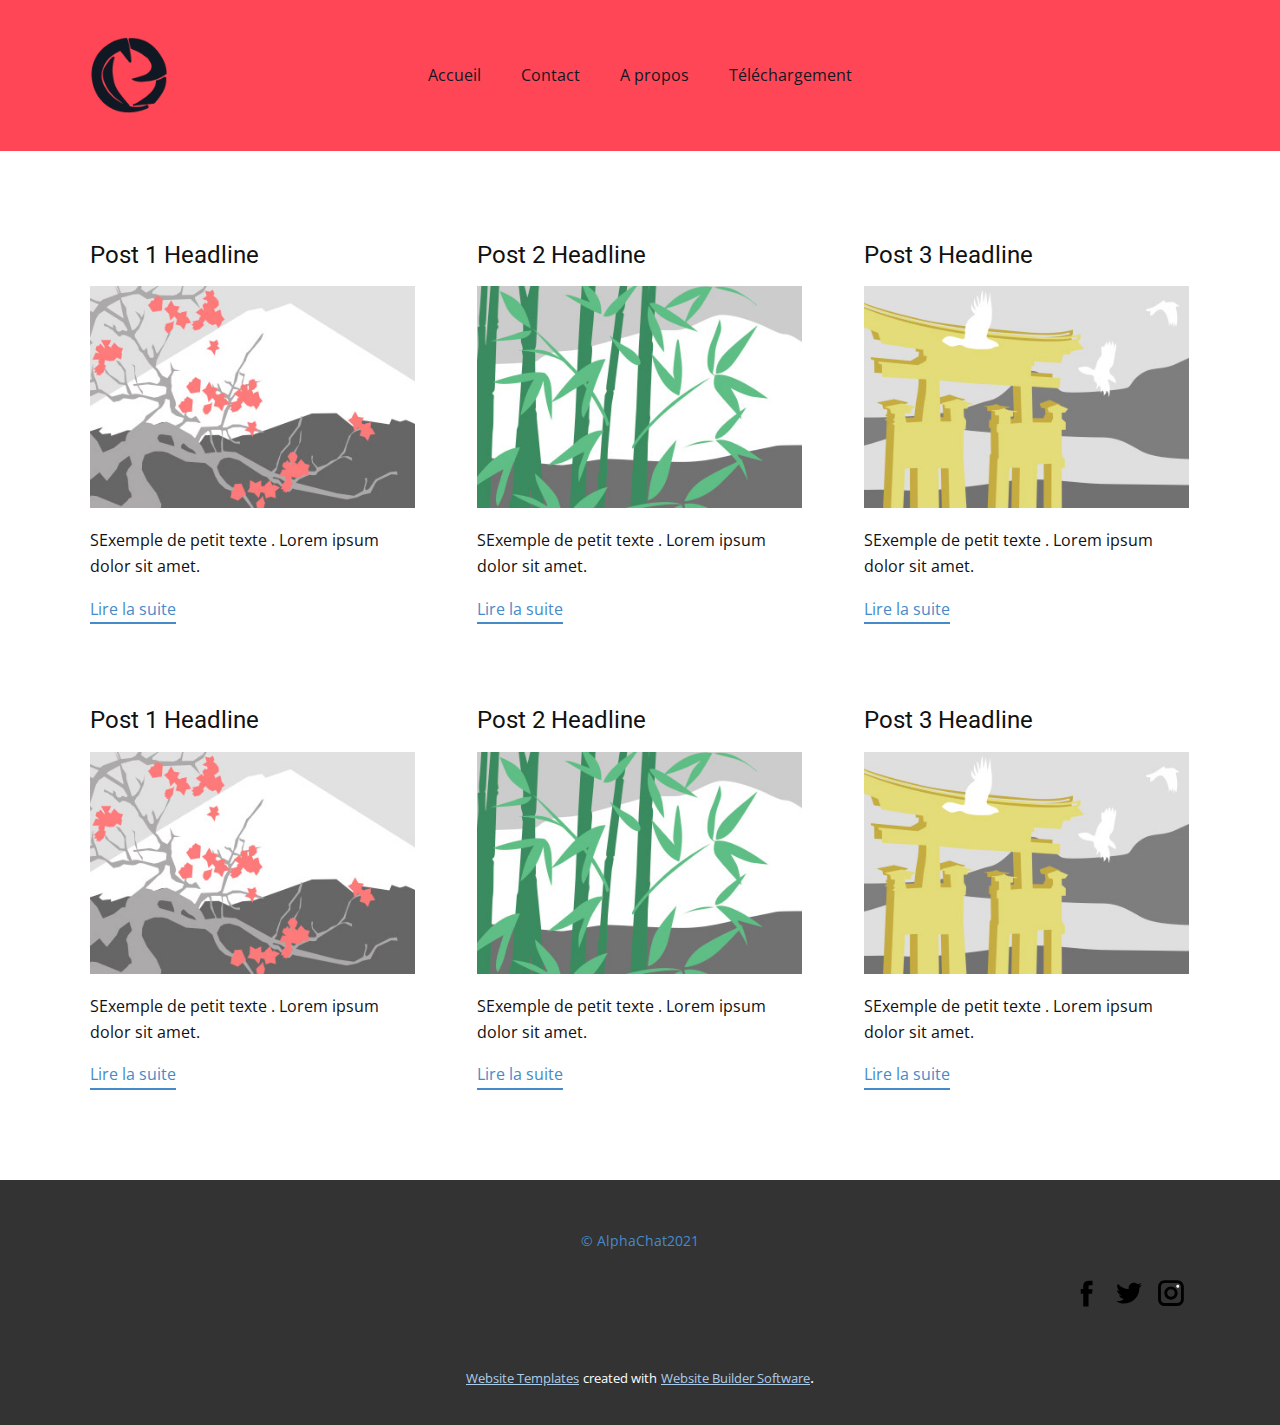
<file: blog/blog.html>
<html style="font-size: 16px;"><head>
    <meta name="viewport" content="width=device-width, initial-scale=1.0">
    <meta charset="utf-8">
    <meta name="keywords" content="">
    <meta name="description" content="">
    <meta name="page_type" content="np-template-header-footer-from-plugin">
    <title>Blog Template</title>
    <link rel="stylesheet" href="../nicepage.css" media="screen">
<link rel="stylesheet" href="../Blog-Template.css" media="screen">
    <script class="u-script" type="text/javascript" src="../jquery.js" defer=""></script>
    <script class="u-script" type="text/javascript" src="../nicepage.js" defer=""></script>
    <meta name="generator" content="Nicepage 3.23.2, nicepage.com">
    <link id="u-theme-google-font" rel="stylesheet" href="https://fonts.googleapis.com/css?family=Roboto:100,100i,300,300i,400,400i,500,500i,700,700i,900,900i|Open+Sans:300,300i,400,400i,600,600i,700,700i,800,800i">
    
    
    <script type="application/ld+json">{
		"@context": "http://schema.org",
		"@type": "Organization",
		"name": "",
		"logo": "images/TKT.PNG",
		"sameAs": [
				"https://facebook.com/",
				"https://twitter.com/AlphaChat2",
				"https://instagram.com/alphachatfr"
		]
}</script>
    <meta name="theme-color" content="#478ac9">
    <meta name="twitter:site" content="@">
    <meta name="twitter:card" content="summary_large_image">
    <meta name="twitter:title" content="Blog Template">
    <meta name="twitter:description" content="">
  </head>
  <body class="u-body"><header class="u-clearfix u-custom-color-1 u-header u-header" id="sec-419f"><div class="u-clearfix u-sheet u-sheet-1">
        <nav class="u-menu u-menu-dropdown u-offcanvas u-menu-1">
          <div class="menu-collapse">
            <a class="u-button-style u-custom-color u-custom-color-1 u-custom-text-active-color u-custom-text-color u-custom-text-hover-color u-nav-link" href="#" style="padding: 5px 124px; font-size: calc(1em + 10px);">
              <svg><use xmlns:xlink="http://www.w3.org/1999/xlink" xlink:href="#menu-hamburger"></use></svg>
              <svg version="1.1" xmlns="http://www.w3.org/2000/svg" xmlns:xlink="http://www.w3.org/1999/xlink"><defs><symbol id="menu-hamburger" viewBox="0 0 16 16" style="width: 16px; height: 16px;"><rect y="1" width="16" height="2"></rect><rect y="7" width="16" height="2"></rect><rect y="13" width="16" height="2"></rect>
</symbol>
</defs></svg>
            </a>
          </div>
          <div class="u-custom-menu u-nav-container">
            <ul class="u-nav u-unstyled u-nav-1"><li class="u-nav-item"><a class="u-button-style u-nav-link u-text-custom-color-2" href="../Accueil.html">Accueil</a>
</li><li class="u-nav-item"><a class="u-button-style u-nav-link u-text-custom-color-2" href="../Contact.html">Contact</a>
</li><li class="u-nav-item"><a class="u-button-style u-nav-link u-text-custom-color-2" href="../A-propos.html">A propos</a>
</li><li class="u-nav-item"><a class="u-button-style u-nav-link u-text-custom-color-2" href="../download.html">Téléchargement</a>
</li></ul>
          </div>
          <div class="u-custom-menu u-nav-container-collapse">
            <div class="u-black u-container-style u-inner-container-layout u-opacity u-opacity-95 u-sidenav">
              <div class="u-sidenav-overflow">
                <div class="u-menu-close"></div>
                <ul class="u-align-center u-nav u-popupmenu-items u-unstyled u-nav-2"><li class="u-nav-item"><a class="u-button-style u-nav-link" href="../Accueil.html">Accueil</a>
</li><li class="u-nav-item"><a class="u-button-style u-nav-link" href="../Contact.html">Contact</a>
</li><li class="u-nav-item"><a class="u-button-style u-nav-link" href="../A-propos.html">A propos</a>
</li><li class="u-nav-item"><a class="u-button-style u-nav-link" href="../download.html">Téléchargement</a>
</li></ul>
              </div>
            </div>
            <div class="u-black u-menu-overlay u-opacity u-opacity-70"></div>
          </div>
        </nav>
        <a href="http://alphachatfr.rf.gd/" class="u-image u-logo u-image-1" data-image-width="1080" data-image-height="720" title="AlphaChat">
          <img src="../images/TKT.PNG" class="u-logo-image u-logo-image-1">
        </a>
      </div></header>
    <section class="u-clearfix u-section-1" id="sec-86d6">
      <div class="u-clearfix u-sheet u-valign-middle u-sheet-1"><!--blog--><!--blog_options_json--><!--{"type":"Recent","source":"","tags":"","count":""}--><!--/blog_options_json-->
        <div class="u-blog u-expanded-width u-repeater u-repeater-1"><!--blog_post-->
          <div class="u-blog-post u-container-style u-repeater-item u-white u-repeater-item-1">
            <div class="u-container-layout u-similar-container u-valign-top u-container-layout-1"><!--blog_post_header-->
              <h4 class="u-blog-control u-text u-text-1">
                <a class="u-post-header-link" href="../blog/post.html"><!--blog_post_header_content-->Post 1 Headline<!--/blog_post_header_content--></a>
              </h4><!--/blog_post_header--><!--blog_post_image-->
              <a class="u-post-header-link" href="../blog/post.html"><img alt="" class="u-blog-control u-expanded-width u-image u-image-default u-image-1" src="[data-uri]"></a><!--/blog_post_image--><!--blog_post_content-->
              <div class="u-blog-control u-post-content u-text u-text-2 fr-view">SExemple de petit texte . Lorem ipsum dolor sit amet.</div><!--/blog_post_content--><!--blog_post_readmore--><!--options_json--><!--{"content":""}--><!--/options_json-->
              <a href="../blog/post.html" class="u-blog-control u-border-2 u-border-palette-1-base u-btn u-btn-rectangle u-button-style u-none u-btn-1"><!--blog_post_readmore_content-->Lire la suite<!--/blog_post_readmore_content--></a><!--/blog_post_readmore-->
            </div>
          </div><div class="u-blog-post u-container-style u-repeater-item u-video-cover u-white">
            <div class="u-container-layout u-similar-container u-valign-top u-container-layout-2"><!--blog_post_header-->
              <h4 class="u-blog-control u-text u-text-3">
                <a class="u-post-header-link" href="../blog/post-1.html"><!--blog_post_header_content-->Post 2 Headline<!--/blog_post_header_content--></a>
              </h4><!--/blog_post_header--><!--blog_post_image-->
              <a class="u-post-header-link" href="../blog/post-1.html"><img alt="" class="u-blog-control u-expanded-width u-image u-image-default u-image-2" src="[data-uri]"></a><!--/blog_post_image--><!--blog_post_content-->
              <div class="u-blog-control u-post-content u-text u-text-4 fr-view">SExemple de petit texte . Lorem ipsum dolor sit amet.</div><!--/blog_post_content--><!--blog_post_readmore--><!--options_json--><!--{"content":""}--><!--/options_json-->
              <a href="../blog/post-1.html" class="u-blog-control u-border-2 u-border-palette-1-base u-btn u-btn-rectangle u-button-style u-none u-btn-2"><!--blog_post_readmore_content-->Lire la suite<!--/blog_post_readmore_content--></a><!--/blog_post_readmore-->
            </div>
          </div><div class="u-blog-post u-container-style u-repeater-item u-video-cover u-white">
            <div class="u-container-layout u-similar-container u-valign-top u-container-layout-3"><!--blog_post_header-->
              <h4 class="u-blog-control u-text u-text-5">
                <a class="u-post-header-link" href="../blog/post-2.html"><!--blog_post_header_content-->Post 3 Headline<!--/blog_post_header_content--></a>
              </h4><!--/blog_post_header--><!--blog_post_image-->
              <a class="u-post-header-link" href="../blog/post-2.html"><img alt="" class="u-blog-control u-expanded-width u-image u-image-default u-image-3" src="[data-uri]"></a><!--/blog_post_image--><!--blog_post_content-->
              <div class="u-blog-control u-post-content u-text u-text-6 fr-view">SExemple de petit texte . Lorem ipsum dolor sit amet.</div><!--/blog_post_content--><!--blog_post_readmore--><!--options_json--><!--{"content":""}--><!--/options_json-->
              <a href="../blog/post-2.html" class="u-blog-control u-border-2 u-border-palette-1-base u-btn u-btn-rectangle u-button-style u-none u-btn-3"><!--blog_post_readmore_content-->Lire la suite<!--/blog_post_readmore_content--></a><!--/blog_post_readmore-->
            </div>
          </div><div class="u-blog-post u-container-style u-repeater-item u-white u-repeater-item-1">
            <div class="u-container-layout u-similar-container u-valign-top u-container-layout-1"><!--blog_post_header-->
              <h4 class="u-blog-control u-text u-text-1">
                <a class="u-post-header-link" href="../blog/post-3.html"><!--blog_post_header_content-->Post 1 Headline<!--/blog_post_header_content--></a>
              </h4><!--/blog_post_header--><!--blog_post_image-->
              <a class="u-post-header-link" href="../blog/post-3.html"><img alt="" class="u-blog-control u-expanded-width u-image u-image-default u-image-1" src="[data-uri]"></a><!--/blog_post_image--><!--blog_post_content-->
              <div class="u-blog-control u-post-content u-text u-text-2 fr-view">SExemple de petit texte . Lorem ipsum dolor sit amet.</div><!--/blog_post_content--><!--blog_post_readmore--><!--options_json--><!--{"content":""}--><!--/options_json-->
              <a href="../blog/post-3.html" class="u-blog-control u-border-2 u-border-palette-1-base u-btn u-btn-rectangle u-button-style u-none u-btn-1"><!--blog_post_readmore_content-->Lire la suite<!--/blog_post_readmore_content--></a><!--/blog_post_readmore-->
            </div>
          </div><div class="u-blog-post u-container-style u-repeater-item u-video-cover u-white">
            <div class="u-container-layout u-similar-container u-valign-top u-container-layout-2"><!--blog_post_header-->
              <h4 class="u-blog-control u-text u-text-3">
                <a class="u-post-header-link" href="../blog/post-4.html"><!--blog_post_header_content-->Post 2 Headline<!--/blog_post_header_content--></a>
              </h4><!--/blog_post_header--><!--blog_post_image-->
              <a class="u-post-header-link" href="../blog/post-4.html"><img alt="" class="u-blog-control u-expanded-width u-image u-image-default u-image-2" src="[data-uri]"></a><!--/blog_post_image--><!--blog_post_content-->
              <div class="u-blog-control u-post-content u-text u-text-4 fr-view">SExemple de petit texte . Lorem ipsum dolor sit amet.</div><!--/blog_post_content--><!--blog_post_readmore--><!--options_json--><!--{"content":""}--><!--/options_json-->
              <a href="../blog/post-4.html" class="u-blog-control u-border-2 u-border-palette-1-base u-btn u-btn-rectangle u-button-style u-none u-btn-2"><!--blog_post_readmore_content-->Lire la suite<!--/blog_post_readmore_content--></a><!--/blog_post_readmore-->
            </div>
          </div><div class="u-blog-post u-container-style u-repeater-item u-video-cover u-white">
            <div class="u-container-layout u-similar-container u-valign-top u-container-layout-3"><!--blog_post_header-->
              <h4 class="u-blog-control u-text u-text-5">
                <a class="u-post-header-link" href="../blog/post-5.html"><!--blog_post_header_content-->Post 3 Headline<!--/blog_post_header_content--></a>
              </h4><!--/blog_post_header--><!--blog_post_image-->
              <a class="u-post-header-link" href="../blog/post-5.html"><img alt="" class="u-blog-control u-expanded-width u-image u-image-default u-image-3" src="[data-uri]"></a><!--/blog_post_image--><!--blog_post_content-->
              <div class="u-blog-control u-post-content u-text u-text-6 fr-view">SExemple de petit texte . Lorem ipsum dolor sit amet.</div><!--/blog_post_content--><!--blog_post_readmore--><!--options_json--><!--{"content":""}--><!--/options_json-->
              <a href="../blog/post-5.html" class="u-blog-control u-border-2 u-border-palette-1-base u-btn u-btn-rectangle u-button-style u-none u-btn-3"><!--blog_post_readmore_content-->Lire la suite<!--/blog_post_readmore_content--></a><!--/blog_post_readmore-->
            </div>
          </div><!--/blog_post--><!--blog_post-->
          <!--/blog_post--><!--blog_post-->
          <!--/blog_post-->
        </div><!--/blog-->
      </div>
    </section>
    
    
    <footer class="u-align-center u-clearfix u-footer u-grey-80 u-footer" id="sec-aa99"><div class="u-clearfix u-sheet u-sheet-1">
        <p class="u-small-text u-text u-text-variant u-text-1">
          <a class="ac-21th ac-algo fz-l lh-24 u-active-none u-border-none u-btn u-button-style u-hover-none u-none u-text-palette-1-base u-btn-1" href="https://www.emojimore.com/fr/signe-de-copyright/" target="_blank">©</a>
          <span class="u-text-palette-1-base">AlphaChat2021</span>
        </p>
        <div class="u-social-icons u-spacing-10 u-social-icons-1">
          <a class="u-social-url" title="facebook" target="_blank" href="https://facebook.com/"><span class="u-icon u-social-facebook u-social-icon u-text-black"><svg class="u-svg-link" preserveAspectRatio="xMidYMin slice" viewBox="0 0 112 112" style=""><use xmlns:xlink="http://www.w3.org/1999/xlink" xlink:href="#svg-bb6b"></use></svg><svg class="u-svg-content" viewBox="0 0 112 112" x="0" y="0" id="svg-bb6b"><path fill="currentColor" d="M75.5,28.8H65.4c-1.5,0-4,0.9-4,4.3v9.4h13.9l-1.5,15.8H61.4v45.1H42.8V58.3h-8.8V42.4h8.8V32.2
c0-7.4,3.4-18.8,18.8-18.8h13.8v15.4H75.5z"></path></svg></span>
          </a>
          <a class="u-social-url" title="twitter" target="_blank" href="https://twitter.com/AlphaChat2"><span class="u-icon u-social-icon u-social-twitter u-text-black"><svg class="u-svg-link" preserveAspectRatio="xMidYMin slice" viewBox="0 0 112 112" style=""><use xmlns:xlink="http://www.w3.org/1999/xlink" xlink:href="#svg-6040"></use></svg><svg class="u-svg-content" viewBox="0 0 112 112" x="0" y="0" id="svg-6040"><path fill="currentColor" d="M92.2,38.2c0,0.8,0,1.6,0,2.3c0,24.3-18.6,52.4-52.6,52.4c-10.6,0.1-20.2-2.9-28.5-8.2
	c1.4,0.2,2.9,0.2,4.4,0.2c8.7,0,16.7-2.9,23-7.9c-8.1-0.2-14.9-5.5-17.3-12.8c1.1,0.2,2.4,0.2,3.4,0.2c1.6,0,3.3-0.2,4.8-0.7
	c-8.4-1.6-14.9-9.2-14.9-18c0-0.2,0-0.2,0-0.2c2.5,1.4,5.4,2.2,8.4,2.3c-5-3.3-8.3-8.9-8.3-15.4c0-3.4,1-6.5,2.5-9.2
	c9.1,11.1,22.7,18.5,38,19.2c-0.2-1.4-0.4-2.8-0.4-4.3c0.1-10,8.3-18.2,18.5-18.2c5.4,0,10.1,2.2,13.5,5.7c4.3-0.8,8.1-2.3,11.7-4.5
	c-1.4,4.3-4.3,7.9-8.1,10.1c3.7-0.4,7.3-1.4,10.6-2.9C98.9,32.3,95.7,35.5,92.2,38.2z"></path></svg></span>
          </a>
          <a class="u-social-url" title="instagram" target="_blank" href="https://instagram.com/alphachatfr"><span class="u-icon u-social-icon u-social-instagram u-text-black"><svg class="u-svg-link" preserveAspectRatio="xMidYMin slice" viewBox="0 0 112 112" style=""><use xmlns:xlink="http://www.w3.org/1999/xlink" xlink:href="#svg-72fb"></use></svg><svg class="u-svg-content" viewBox="0 0 112 112" x="0" y="0" id="svg-72fb"><path fill="currentColor" d="M55.9,32.9c-12.8,0-23.2,10.4-23.2,23.2s10.4,23.2,23.2,23.2s23.2-10.4,23.2-23.2S68.7,32.9,55.9,32.9z
	 M55.9,69.4c-7.4,0-13.3-6-13.3-13.3c-0.1-7.4,6-13.3,13.3-13.3s13.3,6,13.3,13.3C69.3,63.5,63.3,69.4,55.9,69.4z"></path><path fill="#FFFFFF" d="M79.7,26.8c-3,0-5.4,2.5-5.4,5.4s2.5,5.4,5.4,5.4c3,0,5.4-2.5,5.4-5.4S82.7,26.8,79.7,26.8z"></path><path fill="currentColor" d="M78.2,11H33.5C21,11,10.8,21.3,10.8,33.7v44.7c0,12.6,10.2,22.8,22.7,22.8h44.7c12.6,0,22.7-10.2,22.7-22.7
	V33.7C100.8,21.1,90.6,11,78.2,11z M91,78.4c0,7.1-5.8,12.8-12.8,12.8H33.5c-7.1,0-12.8-5.8-12.8-12.8V33.7
	c0-7.1,5.8-12.8,12.8-12.8h44.7c7.1,0,12.8,5.8,12.8,12.8V78.4z"></path></svg></span>
          </a>
        </div>
      </div></footer>
    <section class="u-backlink u-clearfix u-grey-80">
      <a class="u-link" href="https://nicepage.com/website-templates" target="_blank">
        <span>Website Templates</span>
      </a>
      <p class="u-text">
        <span>created with</span>
      </p>
      <a class="u-link" href="https://nicepage.com/" target="_blank">
        <span>Website Builder Software</span>
      </a>. 
    </section>
  
</body></html>
</file>
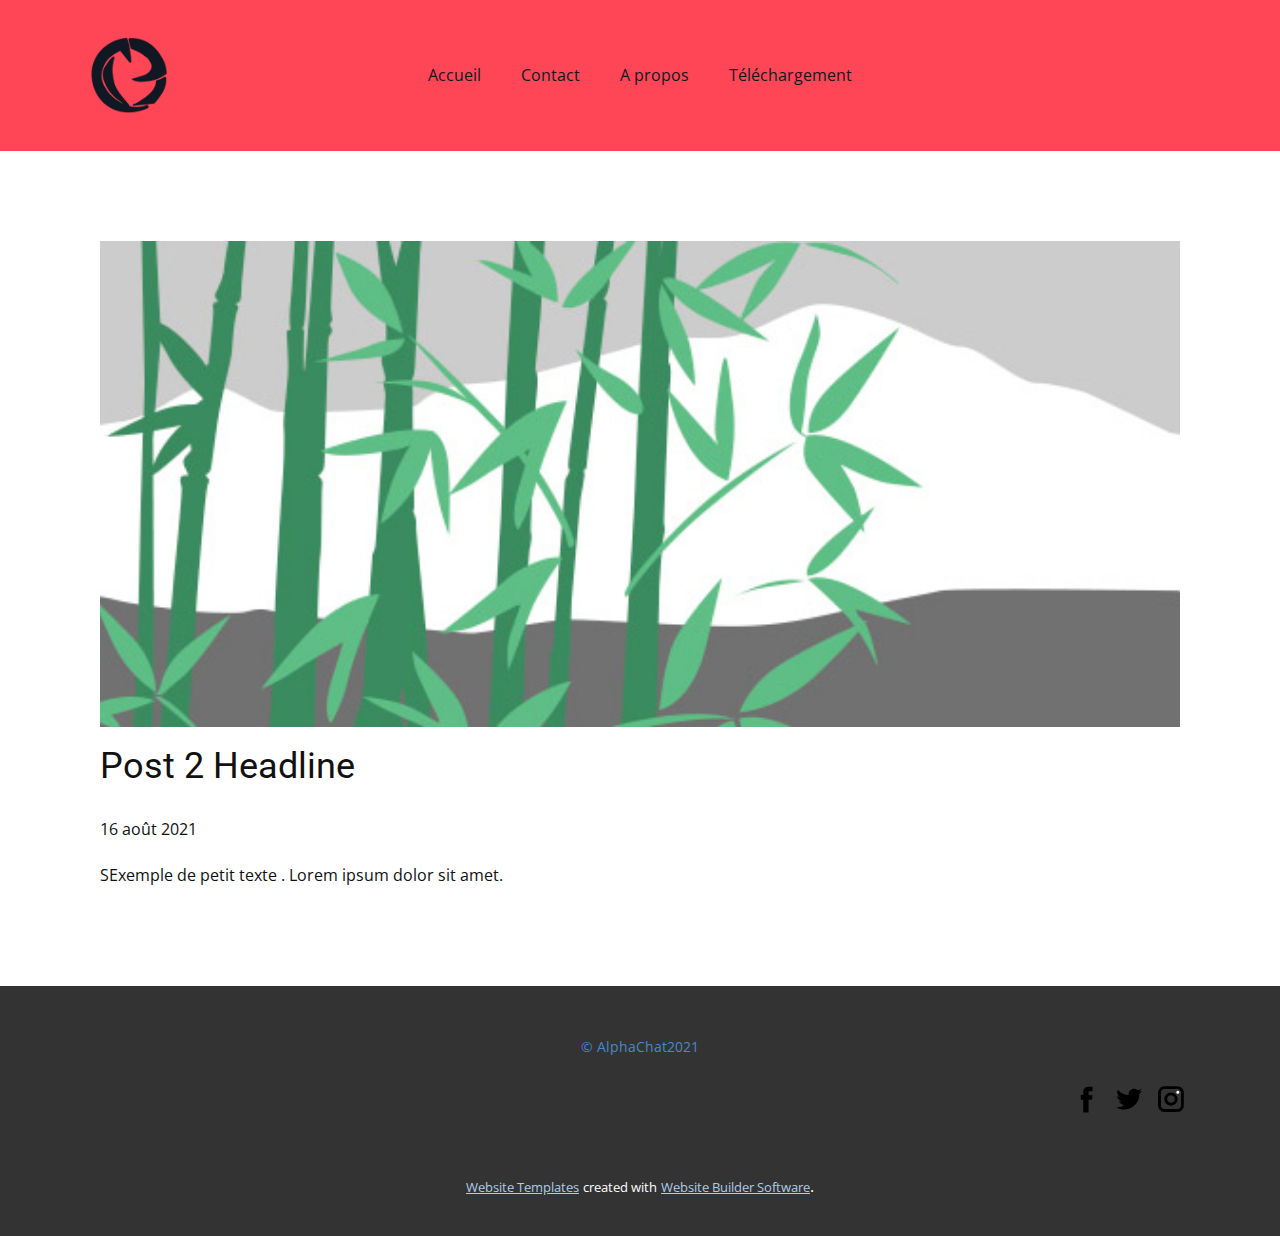
<file: blog/post-1.html>
<!doctype html>
<html style="font-size: 16px;"><head>
    <meta name="viewport" content="width=device-width, initial-scale=1.0">
    <meta charset="utf-8">
    <meta name="keywords" content="Post 1 Headline">
    <meta name="description" content="">
    <meta name="page_type" content="np-template-header-footer-from-plugin">
    <title>Post 2 Headline</title>
    <link rel="stylesheet" href="../nicepage.css" media="screen">
<link rel="stylesheet" href="../Post-Template.css" media="screen">
    <script class="u-script" type="text/javascript" src="../jquery.js" defer=""></script>
    <script class="u-script" type="text/javascript" src="../nicepage.js" defer=""></script>
    <meta name="generator" content="Nicepage 3.23.2, nicepage.com">
    <link id="u-theme-google-font" rel="stylesheet" href="https://fonts.googleapis.com/css?family=Roboto:100,100i,300,300i,400,400i,500,500i,700,700i,900,900i|Open+Sans:300,300i,400,400i,600,600i,700,700i,800,800i">
    
    
    <script type="application/ld+json">{
		"@context": "http://schema.org",
		"@type": "Organization",
		"name": "",
		"logo": "images/TKT.PNG",
		"sameAs": [
				"https://facebook.com/",
				"https://twitter.com/AlphaChat2",
				"https://instagram.com/alphachatfr"
		]
}</script>
    <meta name="theme-color" content="#478ac9">
    <meta name="twitter:site" content="@">
    <meta name="twitter:card" content="summary_large_image">
    <meta name="twitter:title" content="Post Template">
    <meta name="twitter:description" content="">
  </head>
  <body class="u-body"><header class="u-clearfix u-custom-color-1 u-header u-header" id="sec-419f"><div class="u-clearfix u-sheet u-sheet-1">
        <nav class="u-menu u-menu-dropdown u-offcanvas u-menu-1">
          <div class="menu-collapse">
            <a class="u-button-style u-custom-color u-custom-color-1 u-custom-text-active-color u-custom-text-color u-custom-text-hover-color u-nav-link" href="#" style="padding: 5px 124px; font-size: calc(1em + 10px);">
              <svg><use xmlns:xlink="http://www.w3.org/1999/xlink" xlink:href="#menu-hamburger"></use></svg>
              <svg version="1.1" xmlns="http://www.w3.org/2000/svg" xmlns:xlink="http://www.w3.org/1999/xlink"><defs><symbol id="menu-hamburger" viewBox="0 0 16 16" style="width: 16px; height: 16px;"><rect y="1" width="16" height="2"></rect><rect y="7" width="16" height="2"></rect><rect y="13" width="16" height="2"></rect>
</symbol>
</defs></svg>
            </a>
          </div>
          <div class="u-custom-menu u-nav-container">
            <ul class="u-nav u-unstyled u-nav-1"><li class="u-nav-item"><a class="u-button-style u-nav-link u-text-custom-color-2" href="../Accueil.html">Accueil</a>
</li><li class="u-nav-item"><a class="u-button-style u-nav-link u-text-custom-color-2" href="../Contact.html">Contact</a>
</li><li class="u-nav-item"><a class="u-button-style u-nav-link u-text-custom-color-2" href="../A-propos.html">A propos</a>
</li><li class="u-nav-item"><a class="u-button-style u-nav-link u-text-custom-color-2" href="../download.html">Téléchargement</a>
</li></ul>
          </div>
          <div class="u-custom-menu u-nav-container-collapse">
            <div class="u-black u-container-style u-inner-container-layout u-opacity u-opacity-95 u-sidenav">
              <div class="u-sidenav-overflow">
                <div class="u-menu-close"></div>
                <ul class="u-align-center u-nav u-popupmenu-items u-unstyled u-nav-2"><li class="u-nav-item"><a class="u-button-style u-nav-link" href="../Accueil.html">Accueil</a>
</li><li class="u-nav-item"><a class="u-button-style u-nav-link" href="../Contact.html">Contact</a>
</li><li class="u-nav-item"><a class="u-button-style u-nav-link" href="../A-propos.html">A propos</a>
</li><li class="u-nav-item"><a class="u-button-style u-nav-link" href="../download.html">Téléchargement</a>
</li></ul>
              </div>
            </div>
            <div class="u-black u-menu-overlay u-opacity u-opacity-70"></div>
          </div>
        </nav>
        <a href="http://alphachatfr.rf.gd/" class="u-image u-logo u-image-1" data-image-width="1080" data-image-height="720" title="AlphaChat">
          <img src="../images/TKT.PNG" class="u-logo-image u-logo-image-1">
        </a>
      </div></header>
    <section class="u-align-center u-clearfix u-section-1" id="sec-2971">
      <div class="u-clearfix u-sheet u-valign-middle-md u-valign-middle-sm u-valign-middle-xs u-sheet-1"><!--post_details--><!--post_details_options_json--><!--{"source":""}--><!--/post_details_options_json--><!--blog_post-->
        <div class="u-container-style u-expanded-width u-post-details u-post-details-1">
          <div class="u-container-layout u-valign-middle u-container-layout-1"><!--blog_post_image-->
            <img alt="" class="u-blog-control u-expanded-width u-image u-image-default u-image-1" src="[data-uri]"><!--/blog_post_image--><!--blog_post_header-->
            <h2 class="u-blog-control u-text u-text-1">Post 2 Headline</h2><!--/blog_post_header--><!--blog_post_metadata-->
            <div class="u-blog-control u-metadata u-metadata-1"><!--blog_post_metadata_date-->
              <span class="u-meta-date u-meta-icon">16 août 2021</span><!--/blog_post_metadata_date--><!--blog_post_metadata_category-->
              <!--/blog_post_metadata_category--><!--blog_post_metadata_comments-->
              <!--/blog_post_metadata_comments-->
            </div><!--/blog_post_metadata--><!--blog_post_content-->
            <div class="u-align-justify u-blog-control u-post-content u-text u-text-2 fr-view">
  SExemple de petit texte . Lorem ipsum dolor sit amet.
  </div><!--/blog_post_content-->
          </div>
        </div><!--/blog_post--><!--/post_details-->
      </div>
    </section>
    
    
    <footer class="u-align-center u-clearfix u-footer u-grey-80 u-footer" id="sec-aa99"><div class="u-clearfix u-sheet u-sheet-1">
        <p class="u-small-text u-text u-text-variant u-text-1">
          <a class="ac-21th ac-algo fz-l lh-24 u-active-none u-border-none u-btn u-button-style u-hover-none u-none u-text-palette-1-base u-btn-1" href="https://www.emojimore.com/fr/signe-de-copyright/" target="_blank">©</a>
          <span class="u-text-palette-1-base">AlphaChat2021</span>
        </p>
        <div class="u-social-icons u-spacing-10 u-social-icons-1">
          <a class="u-social-url" title="facebook" target="_blank" href="https://facebook.com/"><span class="u-icon u-social-facebook u-social-icon u-text-black"><svg class="u-svg-link" preserveAspectRatio="xMidYMin slice" viewBox="0 0 112 112" style=""><use xmlns:xlink="http://www.w3.org/1999/xlink" xlink:href="#svg-bb6b"></use></svg><svg class="u-svg-content" viewBox="0 0 112 112" x="0" y="0" id="svg-bb6b"><path fill="currentColor" d="M75.5,28.8H65.4c-1.5,0-4,0.9-4,4.3v9.4h13.9l-1.5,15.8H61.4v45.1H42.8V58.3h-8.8V42.4h8.8V32.2
c0-7.4,3.4-18.8,18.8-18.8h13.8v15.4H75.5z"></path></svg></span>
          </a>
          <a class="u-social-url" title="twitter" target="_blank" href="https://twitter.com/AlphaChat2"><span class="u-icon u-social-icon u-social-twitter u-text-black"><svg class="u-svg-link" preserveAspectRatio="xMidYMin slice" viewBox="0 0 112 112" style=""><use xmlns:xlink="http://www.w3.org/1999/xlink" xlink:href="#svg-6040"></use></svg><svg class="u-svg-content" viewBox="0 0 112 112" x="0" y="0" id="svg-6040"><path fill="currentColor" d="M92.2,38.2c0,0.8,0,1.6,0,2.3c0,24.3-18.6,52.4-52.6,52.4c-10.6,0.1-20.2-2.9-28.5-8.2
	c1.4,0.2,2.9,0.2,4.4,0.2c8.7,0,16.7-2.9,23-7.9c-8.1-0.2-14.9-5.5-17.3-12.8c1.1,0.2,2.4,0.2,3.4,0.2c1.6,0,3.3-0.2,4.8-0.7
	c-8.4-1.6-14.9-9.2-14.9-18c0-0.2,0-0.2,0-0.2c2.5,1.4,5.4,2.2,8.4,2.3c-5-3.3-8.3-8.9-8.3-15.4c0-3.4,1-6.5,2.5-9.2
	c9.1,11.1,22.7,18.5,38,19.2c-0.2-1.4-0.4-2.8-0.4-4.3c0.1-10,8.3-18.2,18.5-18.2c5.4,0,10.1,2.2,13.5,5.7c4.3-0.8,8.1-2.3,11.7-4.5
	c-1.4,4.3-4.3,7.9-8.1,10.1c3.7-0.4,7.3-1.4,10.6-2.9C98.9,32.3,95.7,35.5,92.2,38.2z"></path></svg></span>
          </a>
          <a class="u-social-url" title="instagram" target="_blank" href="https://instagram.com/alphachatfr"><span class="u-icon u-social-icon u-social-instagram u-text-black"><svg class="u-svg-link" preserveAspectRatio="xMidYMin slice" viewBox="0 0 112 112" style=""><use xmlns:xlink="http://www.w3.org/1999/xlink" xlink:href="#svg-72fb"></use></svg><svg class="u-svg-content" viewBox="0 0 112 112" x="0" y="0" id="svg-72fb"><path fill="currentColor" d="M55.9,32.9c-12.8,0-23.2,10.4-23.2,23.2s10.4,23.2,23.2,23.2s23.2-10.4,23.2-23.2S68.7,32.9,55.9,32.9z
	 M55.9,69.4c-7.4,0-13.3-6-13.3-13.3c-0.1-7.4,6-13.3,13.3-13.3s13.3,6,13.3,13.3C69.3,63.5,63.3,69.4,55.9,69.4z"></path><path fill="#FFFFFF" d="M79.7,26.8c-3,0-5.4,2.5-5.4,5.4s2.5,5.4,5.4,5.4c3,0,5.4-2.5,5.4-5.4S82.7,26.8,79.7,26.8z"></path><path fill="currentColor" d="M78.2,11H33.5C21,11,10.8,21.3,10.8,33.7v44.7c0,12.6,10.2,22.8,22.7,22.8h44.7c12.6,0,22.7-10.2,22.7-22.7
	V33.7C100.8,21.1,90.6,11,78.2,11z M91,78.4c0,7.1-5.8,12.8-12.8,12.8H33.5c-7.1,0-12.8-5.8-12.8-12.8V33.7
	c0-7.1,5.8-12.8,12.8-12.8h44.7c7.1,0,12.8,5.8,12.8,12.8V78.4z"></path></svg></span>
          </a>
        </div>
      </div></footer>
    <section class="u-backlink u-clearfix u-grey-80">
      <a class="u-link" href="https://nicepage.com/website-templates" target="_blank">
        <span>Website Templates</span>
      </a>
      <p class="u-text">
        <span>created with</span>
      </p>
      <a class="u-link" href="https://nicepage.com/" target="_blank">
        <span>Website Builder Software</span>
      </a>. 
    </section>
  
</body></html>
</file>
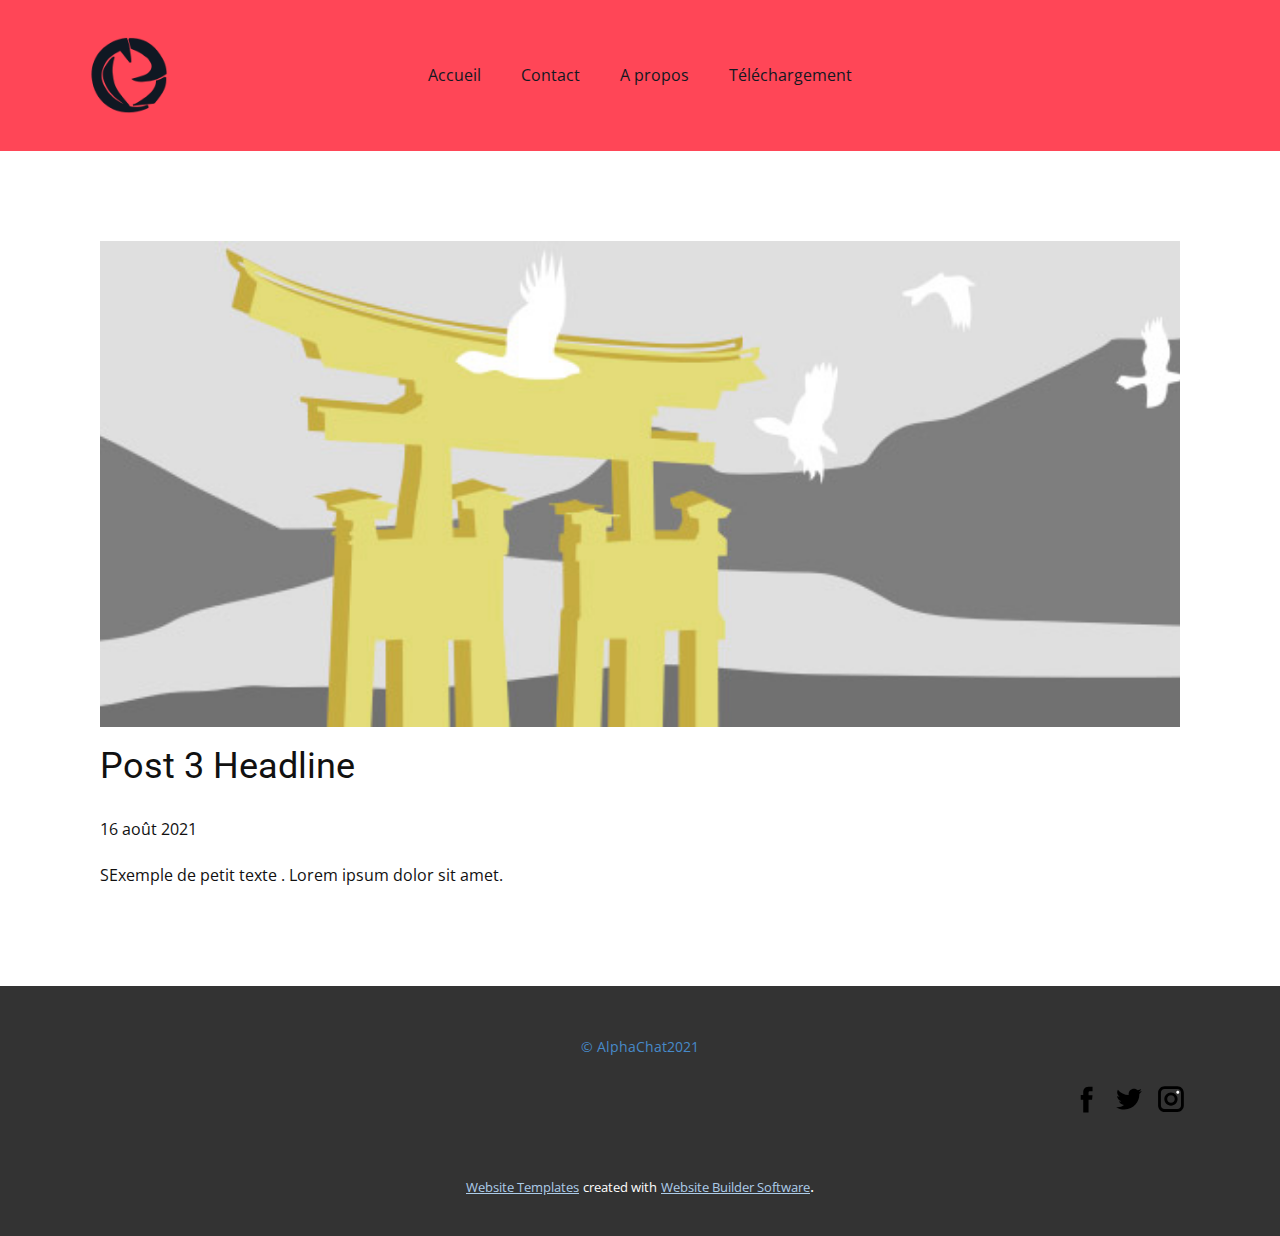
<file: blog/post-2.html>
<!doctype html>
<html style="font-size: 16px;"><head>
    <meta name="viewport" content="width=device-width, initial-scale=1.0">
    <meta charset="utf-8">
    <meta name="keywords" content="Post 1 Headline">
    <meta name="description" content="">
    <meta name="page_type" content="np-template-header-footer-from-plugin">
    <title>Post 3 Headline</title>
    <link rel="stylesheet" href="../nicepage.css" media="screen">
<link rel="stylesheet" href="../Post-Template.css" media="screen">
    <script class="u-script" type="text/javascript" src="../jquery.js" defer=""></script>
    <script class="u-script" type="text/javascript" src="../nicepage.js" defer=""></script>
    <meta name="generator" content="Nicepage 3.23.2, nicepage.com">
    <link id="u-theme-google-font" rel="stylesheet" href="https://fonts.googleapis.com/css?family=Roboto:100,100i,300,300i,400,400i,500,500i,700,700i,900,900i|Open+Sans:300,300i,400,400i,600,600i,700,700i,800,800i">
    
    
    <script type="application/ld+json">{
		"@context": "http://schema.org",
		"@type": "Organization",
		"name": "",
		"logo": "images/TKT.PNG",
		"sameAs": [
				"https://facebook.com/",
				"https://twitter.com/AlphaChat2",
				"https://instagram.com/alphachatfr"
		]
}</script>
    <meta name="theme-color" content="#478ac9">
    <meta name="twitter:site" content="@">
    <meta name="twitter:card" content="summary_large_image">
    <meta name="twitter:title" content="Post Template">
    <meta name="twitter:description" content="">
  </head>
  <body class="u-body"><header class="u-clearfix u-custom-color-1 u-header u-header" id="sec-419f"><div class="u-clearfix u-sheet u-sheet-1">
        <nav class="u-menu u-menu-dropdown u-offcanvas u-menu-1">
          <div class="menu-collapse">
            <a class="u-button-style u-custom-color u-custom-color-1 u-custom-text-active-color u-custom-text-color u-custom-text-hover-color u-nav-link" href="#" style="padding: 5px 124px; font-size: calc(1em + 10px);">
              <svg><use xmlns:xlink="http://www.w3.org/1999/xlink" xlink:href="#menu-hamburger"></use></svg>
              <svg version="1.1" xmlns="http://www.w3.org/2000/svg" xmlns:xlink="http://www.w3.org/1999/xlink"><defs><symbol id="menu-hamburger" viewBox="0 0 16 16" style="width: 16px; height: 16px;"><rect y="1" width="16" height="2"></rect><rect y="7" width="16" height="2"></rect><rect y="13" width="16" height="2"></rect>
</symbol>
</defs></svg>
            </a>
          </div>
          <div class="u-custom-menu u-nav-container">
            <ul class="u-nav u-unstyled u-nav-1"><li class="u-nav-item"><a class="u-button-style u-nav-link u-text-custom-color-2" href="../Accueil.html">Accueil</a>
</li><li class="u-nav-item"><a class="u-button-style u-nav-link u-text-custom-color-2" href="../Contact.html">Contact</a>
</li><li class="u-nav-item"><a class="u-button-style u-nav-link u-text-custom-color-2" href="../A-propos.html">A propos</a>
</li><li class="u-nav-item"><a class="u-button-style u-nav-link u-text-custom-color-2" href="../download.html">Téléchargement</a>
</li></ul>
          </div>
          <div class="u-custom-menu u-nav-container-collapse">
            <div class="u-black u-container-style u-inner-container-layout u-opacity u-opacity-95 u-sidenav">
              <div class="u-sidenav-overflow">
                <div class="u-menu-close"></div>
                <ul class="u-align-center u-nav u-popupmenu-items u-unstyled u-nav-2"><li class="u-nav-item"><a class="u-button-style u-nav-link" href="../Accueil.html">Accueil</a>
</li><li class="u-nav-item"><a class="u-button-style u-nav-link" href="../Contact.html">Contact</a>
</li><li class="u-nav-item"><a class="u-button-style u-nav-link" href="../A-propos.html">A propos</a>
</li><li class="u-nav-item"><a class="u-button-style u-nav-link" href="../download.html">Téléchargement</a>
</li></ul>
              </div>
            </div>
            <div class="u-black u-menu-overlay u-opacity u-opacity-70"></div>
          </div>
        </nav>
        <a href="http://alphachatfr.rf.gd/" class="u-image u-logo u-image-1" data-image-width="1080" data-image-height="720" title="AlphaChat">
          <img src="../images/TKT.PNG" class="u-logo-image u-logo-image-1">
        </a>
      </div></header>
    <section class="u-align-center u-clearfix u-section-1" id="sec-2971">
      <div class="u-clearfix u-sheet u-valign-middle-md u-valign-middle-sm u-valign-middle-xs u-sheet-1"><!--post_details--><!--post_details_options_json--><!--{"source":""}--><!--/post_details_options_json--><!--blog_post-->
        <div class="u-container-style u-expanded-width u-post-details u-post-details-1">
          <div class="u-container-layout u-valign-middle u-container-layout-1"><!--blog_post_image-->
            <img alt="" class="u-blog-control u-expanded-width u-image u-image-default u-image-1" src="[data-uri]"><!--/blog_post_image--><!--blog_post_header-->
            <h2 class="u-blog-control u-text u-text-1">Post 3 Headline</h2><!--/blog_post_header--><!--blog_post_metadata-->
            <div class="u-blog-control u-metadata u-metadata-1"><!--blog_post_metadata_date-->
              <span class="u-meta-date u-meta-icon">16 août 2021</span><!--/blog_post_metadata_date--><!--blog_post_metadata_category-->
              <!--/blog_post_metadata_category--><!--blog_post_metadata_comments-->
              <!--/blog_post_metadata_comments-->
            </div><!--/blog_post_metadata--><!--blog_post_content-->
            <div class="u-align-justify u-blog-control u-post-content u-text u-text-2 fr-view">
  SExemple de petit texte . Lorem ipsum dolor sit amet.
  </div><!--/blog_post_content-->
          </div>
        </div><!--/blog_post--><!--/post_details-->
      </div>
    </section>
    
    
    <footer class="u-align-center u-clearfix u-footer u-grey-80 u-footer" id="sec-aa99"><div class="u-clearfix u-sheet u-sheet-1">
        <p class="u-small-text u-text u-text-variant u-text-1">
          <a class="ac-21th ac-algo fz-l lh-24 u-active-none u-border-none u-btn u-button-style u-hover-none u-none u-text-palette-1-base u-btn-1" href="https://www.emojimore.com/fr/signe-de-copyright/" target="_blank">©</a>
          <span class="u-text-palette-1-base">AlphaChat2021</span>
        </p>
        <div class="u-social-icons u-spacing-10 u-social-icons-1">
          <a class="u-social-url" title="facebook" target="_blank" href="https://facebook.com/"><span class="u-icon u-social-facebook u-social-icon u-text-black"><svg class="u-svg-link" preserveAspectRatio="xMidYMin slice" viewBox="0 0 112 112" style=""><use xmlns:xlink="http://www.w3.org/1999/xlink" xlink:href="#svg-bb6b"></use></svg><svg class="u-svg-content" viewBox="0 0 112 112" x="0" y="0" id="svg-bb6b"><path fill="currentColor" d="M75.5,28.8H65.4c-1.5,0-4,0.9-4,4.3v9.4h13.9l-1.5,15.8H61.4v45.1H42.8V58.3h-8.8V42.4h8.8V32.2
c0-7.4,3.4-18.8,18.8-18.8h13.8v15.4H75.5z"></path></svg></span>
          </a>
          <a class="u-social-url" title="twitter" target="_blank" href="https://twitter.com/AlphaChat2"><span class="u-icon u-social-icon u-social-twitter u-text-black"><svg class="u-svg-link" preserveAspectRatio="xMidYMin slice" viewBox="0 0 112 112" style=""><use xmlns:xlink="http://www.w3.org/1999/xlink" xlink:href="#svg-6040"></use></svg><svg class="u-svg-content" viewBox="0 0 112 112" x="0" y="0" id="svg-6040"><path fill="currentColor" d="M92.2,38.2c0,0.8,0,1.6,0,2.3c0,24.3-18.6,52.4-52.6,52.4c-10.6,0.1-20.2-2.9-28.5-8.2
	c1.4,0.2,2.9,0.2,4.4,0.2c8.7,0,16.7-2.9,23-7.9c-8.1-0.2-14.9-5.5-17.3-12.8c1.1,0.2,2.4,0.2,3.4,0.2c1.6,0,3.3-0.2,4.8-0.7
	c-8.4-1.6-14.9-9.2-14.9-18c0-0.2,0-0.2,0-0.2c2.5,1.4,5.4,2.2,8.4,2.3c-5-3.3-8.3-8.9-8.3-15.4c0-3.4,1-6.5,2.5-9.2
	c9.1,11.1,22.7,18.5,38,19.2c-0.2-1.4-0.4-2.8-0.4-4.3c0.1-10,8.3-18.2,18.5-18.2c5.4,0,10.1,2.2,13.5,5.7c4.3-0.8,8.1-2.3,11.7-4.5
	c-1.4,4.3-4.3,7.9-8.1,10.1c3.7-0.4,7.3-1.4,10.6-2.9C98.9,32.3,95.7,35.5,92.2,38.2z"></path></svg></span>
          </a>
          <a class="u-social-url" title="instagram" target="_blank" href="https://instagram.com/alphachatfr"><span class="u-icon u-social-icon u-social-instagram u-text-black"><svg class="u-svg-link" preserveAspectRatio="xMidYMin slice" viewBox="0 0 112 112" style=""><use xmlns:xlink="http://www.w3.org/1999/xlink" xlink:href="#svg-72fb"></use></svg><svg class="u-svg-content" viewBox="0 0 112 112" x="0" y="0" id="svg-72fb"><path fill="currentColor" d="M55.9,32.9c-12.8,0-23.2,10.4-23.2,23.2s10.4,23.2,23.2,23.2s23.2-10.4,23.2-23.2S68.7,32.9,55.9,32.9z
	 M55.9,69.4c-7.4,0-13.3-6-13.3-13.3c-0.1-7.4,6-13.3,13.3-13.3s13.3,6,13.3,13.3C69.3,63.5,63.3,69.4,55.9,69.4z"></path><path fill="#FFFFFF" d="M79.7,26.8c-3,0-5.4,2.5-5.4,5.4s2.5,5.4,5.4,5.4c3,0,5.4-2.5,5.4-5.4S82.7,26.8,79.7,26.8z"></path><path fill="currentColor" d="M78.2,11H33.5C21,11,10.8,21.3,10.8,33.7v44.7c0,12.6,10.2,22.8,22.7,22.8h44.7c12.6,0,22.7-10.2,22.7-22.7
	V33.7C100.8,21.1,90.6,11,78.2,11z M91,78.4c0,7.1-5.8,12.8-12.8,12.8H33.5c-7.1,0-12.8-5.8-12.8-12.8V33.7
	c0-7.1,5.8-12.8,12.8-12.8h44.7c7.1,0,12.8,5.8,12.8,12.8V78.4z"></path></svg></span>
          </a>
        </div>
      </div></footer>
    <section class="u-backlink u-clearfix u-grey-80">
      <a class="u-link" href="https://nicepage.com/website-templates" target="_blank">
        <span>Website Templates</span>
      </a>
      <p class="u-text">
        <span>created with</span>
      </p>
      <a class="u-link" href="https://nicepage.com/" target="_blank">
        <span>Website Builder Software</span>
      </a>. 
    </section>
  
</body></html>
</file>
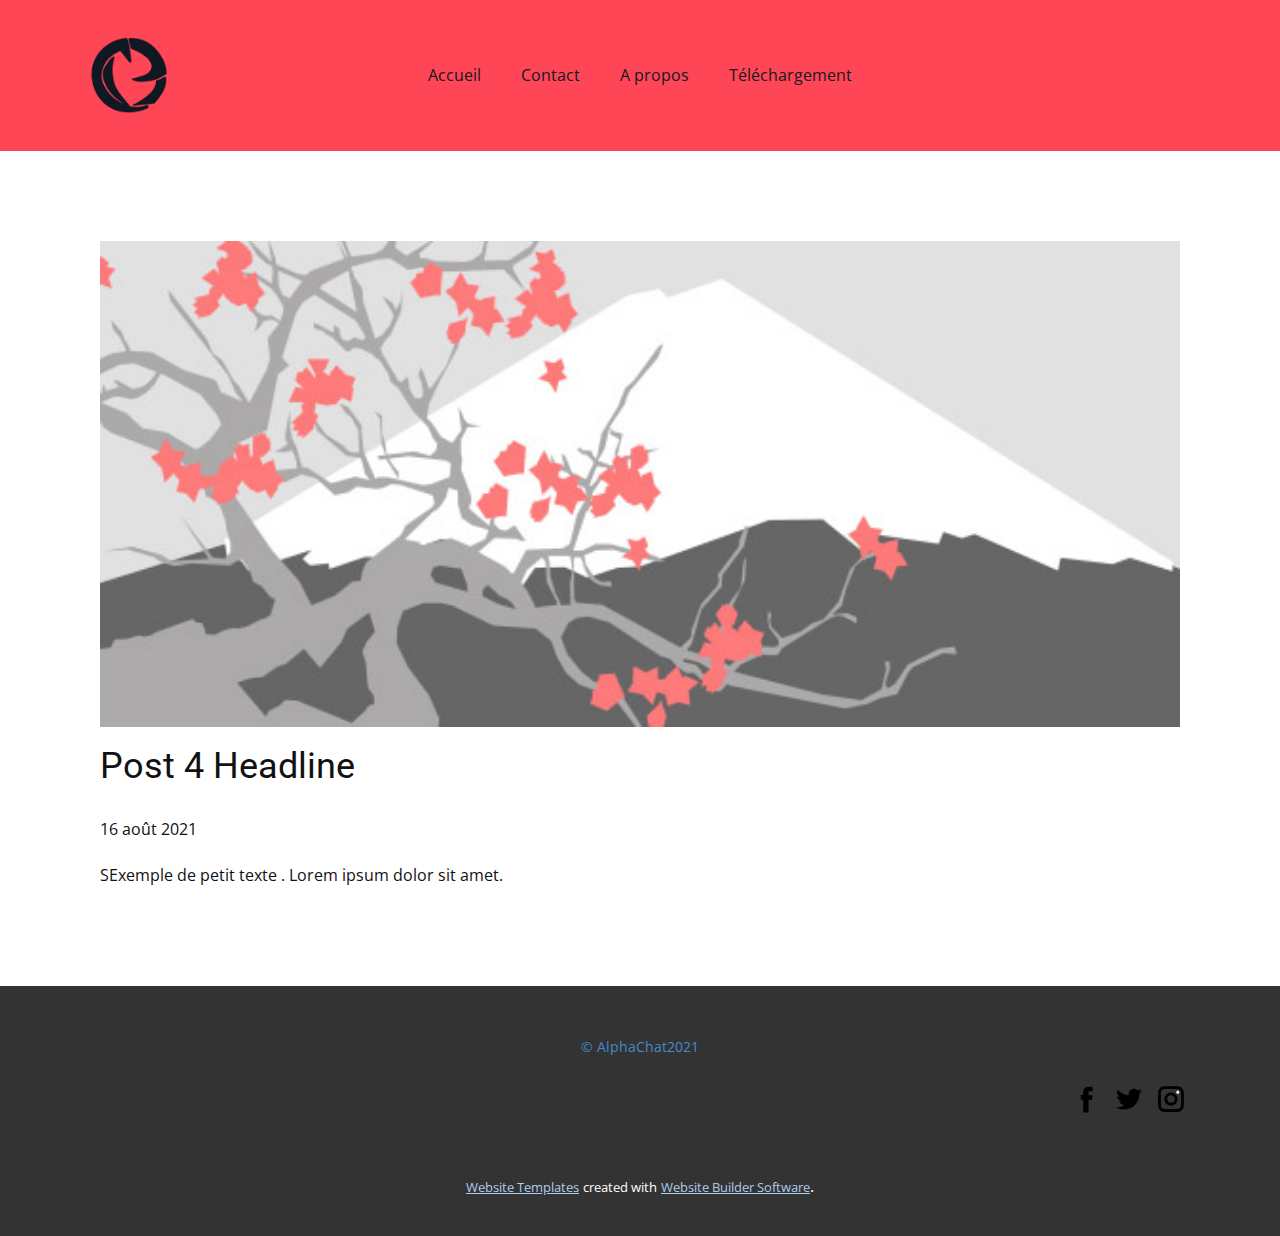
<file: blog/post-3.html>
<!doctype html>
<html style="font-size: 16px;"><head>
    <meta name="viewport" content="width=device-width, initial-scale=1.0">
    <meta charset="utf-8">
    <meta name="keywords" content="Post 1 Headline">
    <meta name="description" content="">
    <meta name="page_type" content="np-template-header-footer-from-plugin">
    <title>Post 4 Headline</title>
    <link rel="stylesheet" href="../nicepage.css" media="screen">
<link rel="stylesheet" href="../Post-Template.css" media="screen">
    <script class="u-script" type="text/javascript" src="../jquery.js" defer=""></script>
    <script class="u-script" type="text/javascript" src="../nicepage.js" defer=""></script>
    <meta name="generator" content="Nicepage 3.23.2, nicepage.com">
    <link id="u-theme-google-font" rel="stylesheet" href="https://fonts.googleapis.com/css?family=Roboto:100,100i,300,300i,400,400i,500,500i,700,700i,900,900i|Open+Sans:300,300i,400,400i,600,600i,700,700i,800,800i">
    
    
    <script type="application/ld+json">{
		"@context": "http://schema.org",
		"@type": "Organization",
		"name": "",
		"logo": "images/TKT.PNG",
		"sameAs": [
				"https://facebook.com/",
				"https://twitter.com/AlphaChat2",
				"https://instagram.com/alphachatfr"
		]
}</script>
    <meta name="theme-color" content="#478ac9">
    <meta name="twitter:site" content="@">
    <meta name="twitter:card" content="summary_large_image">
    <meta name="twitter:title" content="Post Template">
    <meta name="twitter:description" content="">
  </head>
  <body class="u-body"><header class="u-clearfix u-custom-color-1 u-header u-header" id="sec-419f"><div class="u-clearfix u-sheet u-sheet-1">
        <nav class="u-menu u-menu-dropdown u-offcanvas u-menu-1">
          <div class="menu-collapse">
            <a class="u-button-style u-custom-color u-custom-color-1 u-custom-text-active-color u-custom-text-color u-custom-text-hover-color u-nav-link" href="#" style="padding: 5px 124px; font-size: calc(1em + 10px);">
              <svg><use xmlns:xlink="http://www.w3.org/1999/xlink" xlink:href="#menu-hamburger"></use></svg>
              <svg version="1.1" xmlns="http://www.w3.org/2000/svg" xmlns:xlink="http://www.w3.org/1999/xlink"><defs><symbol id="menu-hamburger" viewBox="0 0 16 16" style="width: 16px; height: 16px;"><rect y="1" width="16" height="2"></rect><rect y="7" width="16" height="2"></rect><rect y="13" width="16" height="2"></rect>
</symbol>
</defs></svg>
            </a>
          </div>
          <div class="u-custom-menu u-nav-container">
            <ul class="u-nav u-unstyled u-nav-1"><li class="u-nav-item"><a class="u-button-style u-nav-link u-text-custom-color-2" href="../Accueil.html">Accueil</a>
</li><li class="u-nav-item"><a class="u-button-style u-nav-link u-text-custom-color-2" href="../Contact.html">Contact</a>
</li><li class="u-nav-item"><a class="u-button-style u-nav-link u-text-custom-color-2" href="../A-propos.html">A propos</a>
</li><li class="u-nav-item"><a class="u-button-style u-nav-link u-text-custom-color-2" href="../download.html">Téléchargement</a>
</li></ul>
          </div>
          <div class="u-custom-menu u-nav-container-collapse">
            <div class="u-black u-container-style u-inner-container-layout u-opacity u-opacity-95 u-sidenav">
              <div class="u-sidenav-overflow">
                <div class="u-menu-close"></div>
                <ul class="u-align-center u-nav u-popupmenu-items u-unstyled u-nav-2"><li class="u-nav-item"><a class="u-button-style u-nav-link" href="../Accueil.html">Accueil</a>
</li><li class="u-nav-item"><a class="u-button-style u-nav-link" href="../Contact.html">Contact</a>
</li><li class="u-nav-item"><a class="u-button-style u-nav-link" href="../A-propos.html">A propos</a>
</li><li class="u-nav-item"><a class="u-button-style u-nav-link" href="../download.html">Téléchargement</a>
</li></ul>
              </div>
            </div>
            <div class="u-black u-menu-overlay u-opacity u-opacity-70"></div>
          </div>
        </nav>
        <a href="http://alphachatfr.rf.gd/" class="u-image u-logo u-image-1" data-image-width="1080" data-image-height="720" title="AlphaChat">
          <img src="../images/TKT.PNG" class="u-logo-image u-logo-image-1">
        </a>
      </div></header>
    <section class="u-align-center u-clearfix u-section-1" id="sec-2971">
      <div class="u-clearfix u-sheet u-valign-middle-md u-valign-middle-sm u-valign-middle-xs u-sheet-1"><!--post_details--><!--post_details_options_json--><!--{"source":""}--><!--/post_details_options_json--><!--blog_post-->
        <div class="u-container-style u-expanded-width u-post-details u-post-details-1">
          <div class="u-container-layout u-valign-middle u-container-layout-1"><!--blog_post_image-->
            <img alt="" class="u-blog-control u-expanded-width u-image u-image-default u-image-1" src="[data-uri]"><!--/blog_post_image--><!--blog_post_header-->
            <h2 class="u-blog-control u-text u-text-1">Post 4 Headline</h2><!--/blog_post_header--><!--blog_post_metadata-->
            <div class="u-blog-control u-metadata u-metadata-1"><!--blog_post_metadata_date-->
              <span class="u-meta-date u-meta-icon">16 août 2021</span><!--/blog_post_metadata_date--><!--blog_post_metadata_category-->
              <!--/blog_post_metadata_category--><!--blog_post_metadata_comments-->
              <!--/blog_post_metadata_comments-->
            </div><!--/blog_post_metadata--><!--blog_post_content-->
            <div class="u-align-justify u-blog-control u-post-content u-text u-text-2 fr-view">
  SExemple de petit texte . Lorem ipsum dolor sit amet.
  </div><!--/blog_post_content-->
          </div>
        </div><!--/blog_post--><!--/post_details-->
      </div>
    </section>
    
    
    <footer class="u-align-center u-clearfix u-footer u-grey-80 u-footer" id="sec-aa99"><div class="u-clearfix u-sheet u-sheet-1">
        <p class="u-small-text u-text u-text-variant u-text-1">
          <a class="ac-21th ac-algo fz-l lh-24 u-active-none u-border-none u-btn u-button-style u-hover-none u-none u-text-palette-1-base u-btn-1" href="https://www.emojimore.com/fr/signe-de-copyright/" target="_blank">©</a>
          <span class="u-text-palette-1-base">AlphaChat2021</span>
        </p>
        <div class="u-social-icons u-spacing-10 u-social-icons-1">
          <a class="u-social-url" title="facebook" target="_blank" href="https://facebook.com/"><span class="u-icon u-social-facebook u-social-icon u-text-black"><svg class="u-svg-link" preserveAspectRatio="xMidYMin slice" viewBox="0 0 112 112" style=""><use xmlns:xlink="http://www.w3.org/1999/xlink" xlink:href="#svg-bb6b"></use></svg><svg class="u-svg-content" viewBox="0 0 112 112" x="0" y="0" id="svg-bb6b"><path fill="currentColor" d="M75.5,28.8H65.4c-1.5,0-4,0.9-4,4.3v9.4h13.9l-1.5,15.8H61.4v45.1H42.8V58.3h-8.8V42.4h8.8V32.2
c0-7.4,3.4-18.8,18.8-18.8h13.8v15.4H75.5z"></path></svg></span>
          </a>
          <a class="u-social-url" title="twitter" target="_blank" href="https://twitter.com/AlphaChat2"><span class="u-icon u-social-icon u-social-twitter u-text-black"><svg class="u-svg-link" preserveAspectRatio="xMidYMin slice" viewBox="0 0 112 112" style=""><use xmlns:xlink="http://www.w3.org/1999/xlink" xlink:href="#svg-6040"></use></svg><svg class="u-svg-content" viewBox="0 0 112 112" x="0" y="0" id="svg-6040"><path fill="currentColor" d="M92.2,38.2c0,0.8,0,1.6,0,2.3c0,24.3-18.6,52.4-52.6,52.4c-10.6,0.1-20.2-2.9-28.5-8.2
	c1.4,0.2,2.9,0.2,4.4,0.2c8.7,0,16.7-2.9,23-7.9c-8.1-0.2-14.9-5.5-17.3-12.8c1.1,0.2,2.4,0.2,3.4,0.2c1.6,0,3.3-0.2,4.8-0.7
	c-8.4-1.6-14.9-9.2-14.9-18c0-0.2,0-0.2,0-0.2c2.5,1.4,5.4,2.2,8.4,2.3c-5-3.3-8.3-8.9-8.3-15.4c0-3.4,1-6.5,2.5-9.2
	c9.1,11.1,22.7,18.5,38,19.2c-0.2-1.4-0.4-2.8-0.4-4.3c0.1-10,8.3-18.2,18.5-18.2c5.4,0,10.1,2.2,13.5,5.7c4.3-0.8,8.1-2.3,11.7-4.5
	c-1.4,4.3-4.3,7.9-8.1,10.1c3.7-0.4,7.3-1.4,10.6-2.9C98.9,32.3,95.7,35.5,92.2,38.2z"></path></svg></span>
          </a>
          <a class="u-social-url" title="instagram" target="_blank" href="https://instagram.com/alphachatfr"><span class="u-icon u-social-icon u-social-instagram u-text-black"><svg class="u-svg-link" preserveAspectRatio="xMidYMin slice" viewBox="0 0 112 112" style=""><use xmlns:xlink="http://www.w3.org/1999/xlink" xlink:href="#svg-72fb"></use></svg><svg class="u-svg-content" viewBox="0 0 112 112" x="0" y="0" id="svg-72fb"><path fill="currentColor" d="M55.9,32.9c-12.8,0-23.2,10.4-23.2,23.2s10.4,23.2,23.2,23.2s23.2-10.4,23.2-23.2S68.7,32.9,55.9,32.9z
	 M55.9,69.4c-7.4,0-13.3-6-13.3-13.3c-0.1-7.4,6-13.3,13.3-13.3s13.3,6,13.3,13.3C69.3,63.5,63.3,69.4,55.9,69.4z"></path><path fill="#FFFFFF" d="M79.7,26.8c-3,0-5.4,2.5-5.4,5.4s2.5,5.4,5.4,5.4c3,0,5.4-2.5,5.4-5.4S82.7,26.8,79.7,26.8z"></path><path fill="currentColor" d="M78.2,11H33.5C21,11,10.8,21.3,10.8,33.7v44.7c0,12.6,10.2,22.8,22.7,22.8h44.7c12.6,0,22.7-10.2,22.7-22.7
	V33.7C100.8,21.1,90.6,11,78.2,11z M91,78.4c0,7.1-5.8,12.8-12.8,12.8H33.5c-7.1,0-12.8-5.8-12.8-12.8V33.7
	c0-7.1,5.8-12.8,12.8-12.8h44.7c7.1,0,12.8,5.8,12.8,12.8V78.4z"></path></svg></span>
          </a>
        </div>
      </div></footer>
    <section class="u-backlink u-clearfix u-grey-80">
      <a class="u-link" href="https://nicepage.com/website-templates" target="_blank">
        <span>Website Templates</span>
      </a>
      <p class="u-text">
        <span>created with</span>
      </p>
      <a class="u-link" href="https://nicepage.com/" target="_blank">
        <span>Website Builder Software</span>
      </a>. 
    </section>
  
</body></html>
</file>
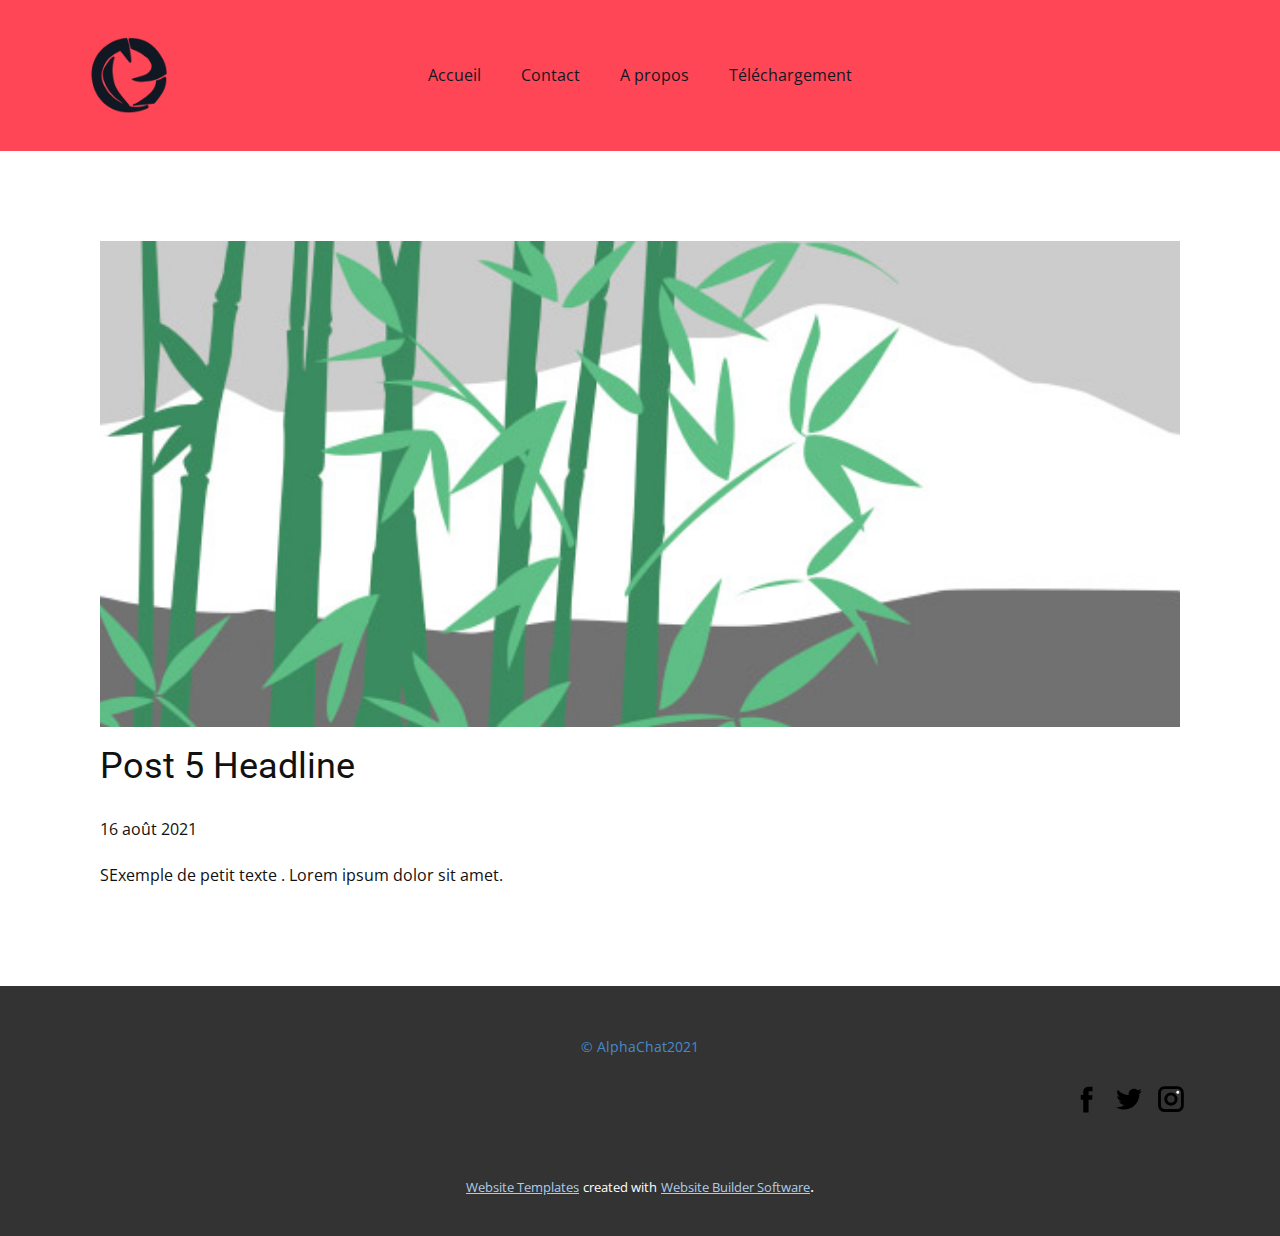
<file: blog/post-4.html>
<!doctype html>
<html style="font-size: 16px;"><head>
    <meta name="viewport" content="width=device-width, initial-scale=1.0">
    <meta charset="utf-8">
    <meta name="keywords" content="Post 1 Headline">
    <meta name="description" content="">
    <meta name="page_type" content="np-template-header-footer-from-plugin">
    <title>Post 5 Headline</title>
    <link rel="stylesheet" href="../nicepage.css" media="screen">
<link rel="stylesheet" href="../Post-Template.css" media="screen">
    <script class="u-script" type="text/javascript" src="../jquery.js" defer=""></script>
    <script class="u-script" type="text/javascript" src="../nicepage.js" defer=""></script>
    <meta name="generator" content="Nicepage 3.23.2, nicepage.com">
    <link id="u-theme-google-font" rel="stylesheet" href="https://fonts.googleapis.com/css?family=Roboto:100,100i,300,300i,400,400i,500,500i,700,700i,900,900i|Open+Sans:300,300i,400,400i,600,600i,700,700i,800,800i">
    
    
    <script type="application/ld+json">{
		"@context": "http://schema.org",
		"@type": "Organization",
		"name": "",
		"logo": "images/TKT.PNG",
		"sameAs": [
				"https://facebook.com/",
				"https://twitter.com/AlphaChat2",
				"https://instagram.com/alphachatfr"
		]
}</script>
    <meta name="theme-color" content="#478ac9">
    <meta name="twitter:site" content="@">
    <meta name="twitter:card" content="summary_large_image">
    <meta name="twitter:title" content="Post Template">
    <meta name="twitter:description" content="">
  </head>
  <body class="u-body"><header class="u-clearfix u-custom-color-1 u-header u-header" id="sec-419f"><div class="u-clearfix u-sheet u-sheet-1">
        <nav class="u-menu u-menu-dropdown u-offcanvas u-menu-1">
          <div class="menu-collapse">
            <a class="u-button-style u-custom-color u-custom-color-1 u-custom-text-active-color u-custom-text-color u-custom-text-hover-color u-nav-link" href="#" style="padding: 5px 124px; font-size: calc(1em + 10px);">
              <svg><use xmlns:xlink="http://www.w3.org/1999/xlink" xlink:href="#menu-hamburger"></use></svg>
              <svg version="1.1" xmlns="http://www.w3.org/2000/svg" xmlns:xlink="http://www.w3.org/1999/xlink"><defs><symbol id="menu-hamburger" viewBox="0 0 16 16" style="width: 16px; height: 16px;"><rect y="1" width="16" height="2"></rect><rect y="7" width="16" height="2"></rect><rect y="13" width="16" height="2"></rect>
</symbol>
</defs></svg>
            </a>
          </div>
          <div class="u-custom-menu u-nav-container">
            <ul class="u-nav u-unstyled u-nav-1"><li class="u-nav-item"><a class="u-button-style u-nav-link u-text-custom-color-2" href="../Accueil.html">Accueil</a>
</li><li class="u-nav-item"><a class="u-button-style u-nav-link u-text-custom-color-2" href="../Contact.html">Contact</a>
</li><li class="u-nav-item"><a class="u-button-style u-nav-link u-text-custom-color-2" href="../A-propos.html">A propos</a>
</li><li class="u-nav-item"><a class="u-button-style u-nav-link u-text-custom-color-2" href="../download.html">Téléchargement</a>
</li></ul>
          </div>
          <div class="u-custom-menu u-nav-container-collapse">
            <div class="u-black u-container-style u-inner-container-layout u-opacity u-opacity-95 u-sidenav">
              <div class="u-sidenav-overflow">
                <div class="u-menu-close"></div>
                <ul class="u-align-center u-nav u-popupmenu-items u-unstyled u-nav-2"><li class="u-nav-item"><a class="u-button-style u-nav-link" href="../Accueil.html">Accueil</a>
</li><li class="u-nav-item"><a class="u-button-style u-nav-link" href="../Contact.html">Contact</a>
</li><li class="u-nav-item"><a class="u-button-style u-nav-link" href="../A-propos.html">A propos</a>
</li><li class="u-nav-item"><a class="u-button-style u-nav-link" href="../download.html">Téléchargement</a>
</li></ul>
              </div>
            </div>
            <div class="u-black u-menu-overlay u-opacity u-opacity-70"></div>
          </div>
        </nav>
        <a href="http://alphachatfr.rf.gd/" class="u-image u-logo u-image-1" data-image-width="1080" data-image-height="720" title="AlphaChat">
          <img src="../images/TKT.PNG" class="u-logo-image u-logo-image-1">
        </a>
      </div></header>
    <section class="u-align-center u-clearfix u-section-1" id="sec-2971">
      <div class="u-clearfix u-sheet u-valign-middle-md u-valign-middle-sm u-valign-middle-xs u-sheet-1"><!--post_details--><!--post_details_options_json--><!--{"source":""}--><!--/post_details_options_json--><!--blog_post-->
        <div class="u-container-style u-expanded-width u-post-details u-post-details-1">
          <div class="u-container-layout u-valign-middle u-container-layout-1"><!--blog_post_image-->
            <img alt="" class="u-blog-control u-expanded-width u-image u-image-default u-image-1" src="[data-uri]"><!--/blog_post_image--><!--blog_post_header-->
            <h2 class="u-blog-control u-text u-text-1">Post 5 Headline</h2><!--/blog_post_header--><!--blog_post_metadata-->
            <div class="u-blog-control u-metadata u-metadata-1"><!--blog_post_metadata_date-->
              <span class="u-meta-date u-meta-icon">16 août 2021</span><!--/blog_post_metadata_date--><!--blog_post_metadata_category-->
              <!--/blog_post_metadata_category--><!--blog_post_metadata_comments-->
              <!--/blog_post_metadata_comments-->
            </div><!--/blog_post_metadata--><!--blog_post_content-->
            <div class="u-align-justify u-blog-control u-post-content u-text u-text-2 fr-view">
  SExemple de petit texte . Lorem ipsum dolor sit amet.
  </div><!--/blog_post_content-->
          </div>
        </div><!--/blog_post--><!--/post_details-->
      </div>
    </section>
    
    
    <footer class="u-align-center u-clearfix u-footer u-grey-80 u-footer" id="sec-aa99"><div class="u-clearfix u-sheet u-sheet-1">
        <p class="u-small-text u-text u-text-variant u-text-1">
          <a class="ac-21th ac-algo fz-l lh-24 u-active-none u-border-none u-btn u-button-style u-hover-none u-none u-text-palette-1-base u-btn-1" href="https://www.emojimore.com/fr/signe-de-copyright/" target="_blank">©</a>
          <span class="u-text-palette-1-base">AlphaChat2021</span>
        </p>
        <div class="u-social-icons u-spacing-10 u-social-icons-1">
          <a class="u-social-url" title="facebook" target="_blank" href="https://facebook.com/"><span class="u-icon u-social-facebook u-social-icon u-text-black"><svg class="u-svg-link" preserveAspectRatio="xMidYMin slice" viewBox="0 0 112 112" style=""><use xmlns:xlink="http://www.w3.org/1999/xlink" xlink:href="#svg-bb6b"></use></svg><svg class="u-svg-content" viewBox="0 0 112 112" x="0" y="0" id="svg-bb6b"><path fill="currentColor" d="M75.5,28.8H65.4c-1.5,0-4,0.9-4,4.3v9.4h13.9l-1.5,15.8H61.4v45.1H42.8V58.3h-8.8V42.4h8.8V32.2
c0-7.4,3.4-18.8,18.8-18.8h13.8v15.4H75.5z"></path></svg></span>
          </a>
          <a class="u-social-url" title="twitter" target="_blank" href="https://twitter.com/AlphaChat2"><span class="u-icon u-social-icon u-social-twitter u-text-black"><svg class="u-svg-link" preserveAspectRatio="xMidYMin slice" viewBox="0 0 112 112" style=""><use xmlns:xlink="http://www.w3.org/1999/xlink" xlink:href="#svg-6040"></use></svg><svg class="u-svg-content" viewBox="0 0 112 112" x="0" y="0" id="svg-6040"><path fill="currentColor" d="M92.2,38.2c0,0.8,0,1.6,0,2.3c0,24.3-18.6,52.4-52.6,52.4c-10.6,0.1-20.2-2.9-28.5-8.2
	c1.4,0.2,2.9,0.2,4.4,0.2c8.7,0,16.7-2.9,23-7.9c-8.1-0.2-14.9-5.5-17.3-12.8c1.1,0.2,2.4,0.2,3.4,0.2c1.6,0,3.3-0.2,4.8-0.7
	c-8.4-1.6-14.9-9.2-14.9-18c0-0.2,0-0.2,0-0.2c2.5,1.4,5.4,2.2,8.4,2.3c-5-3.3-8.3-8.9-8.3-15.4c0-3.4,1-6.5,2.5-9.2
	c9.1,11.1,22.7,18.5,38,19.2c-0.2-1.4-0.4-2.8-0.4-4.3c0.1-10,8.3-18.2,18.5-18.2c5.4,0,10.1,2.2,13.5,5.7c4.3-0.8,8.1-2.3,11.7-4.5
	c-1.4,4.3-4.3,7.9-8.1,10.1c3.7-0.4,7.3-1.4,10.6-2.9C98.9,32.3,95.7,35.5,92.2,38.2z"></path></svg></span>
          </a>
          <a class="u-social-url" title="instagram" target="_blank" href="https://instagram.com/alphachatfr"><span class="u-icon u-social-icon u-social-instagram u-text-black"><svg class="u-svg-link" preserveAspectRatio="xMidYMin slice" viewBox="0 0 112 112" style=""><use xmlns:xlink="http://www.w3.org/1999/xlink" xlink:href="#svg-72fb"></use></svg><svg class="u-svg-content" viewBox="0 0 112 112" x="0" y="0" id="svg-72fb"><path fill="currentColor" d="M55.9,32.9c-12.8,0-23.2,10.4-23.2,23.2s10.4,23.2,23.2,23.2s23.2-10.4,23.2-23.2S68.7,32.9,55.9,32.9z
	 M55.9,69.4c-7.4,0-13.3-6-13.3-13.3c-0.1-7.4,6-13.3,13.3-13.3s13.3,6,13.3,13.3C69.3,63.5,63.3,69.4,55.9,69.4z"></path><path fill="#FFFFFF" d="M79.7,26.8c-3,0-5.4,2.5-5.4,5.4s2.5,5.4,5.4,5.4c3,0,5.4-2.5,5.4-5.4S82.7,26.8,79.7,26.8z"></path><path fill="currentColor" d="M78.2,11H33.5C21,11,10.8,21.3,10.8,33.7v44.7c0,12.6,10.2,22.8,22.7,22.8h44.7c12.6,0,22.7-10.2,22.7-22.7
	V33.7C100.8,21.1,90.6,11,78.2,11z M91,78.4c0,7.1-5.8,12.8-12.8,12.8H33.5c-7.1,0-12.8-5.8-12.8-12.8V33.7
	c0-7.1,5.8-12.8,12.8-12.8h44.7c7.1,0,12.8,5.8,12.8,12.8V78.4z"></path></svg></span>
          </a>
        </div>
      </div></footer>
    <section class="u-backlink u-clearfix u-grey-80">
      <a class="u-link" href="https://nicepage.com/website-templates" target="_blank">
        <span>Website Templates</span>
      </a>
      <p class="u-text">
        <span>created with</span>
      </p>
      <a class="u-link" href="https://nicepage.com/" target="_blank">
        <span>Website Builder Software</span>
      </a>. 
    </section>
  
</body></html>
</file>
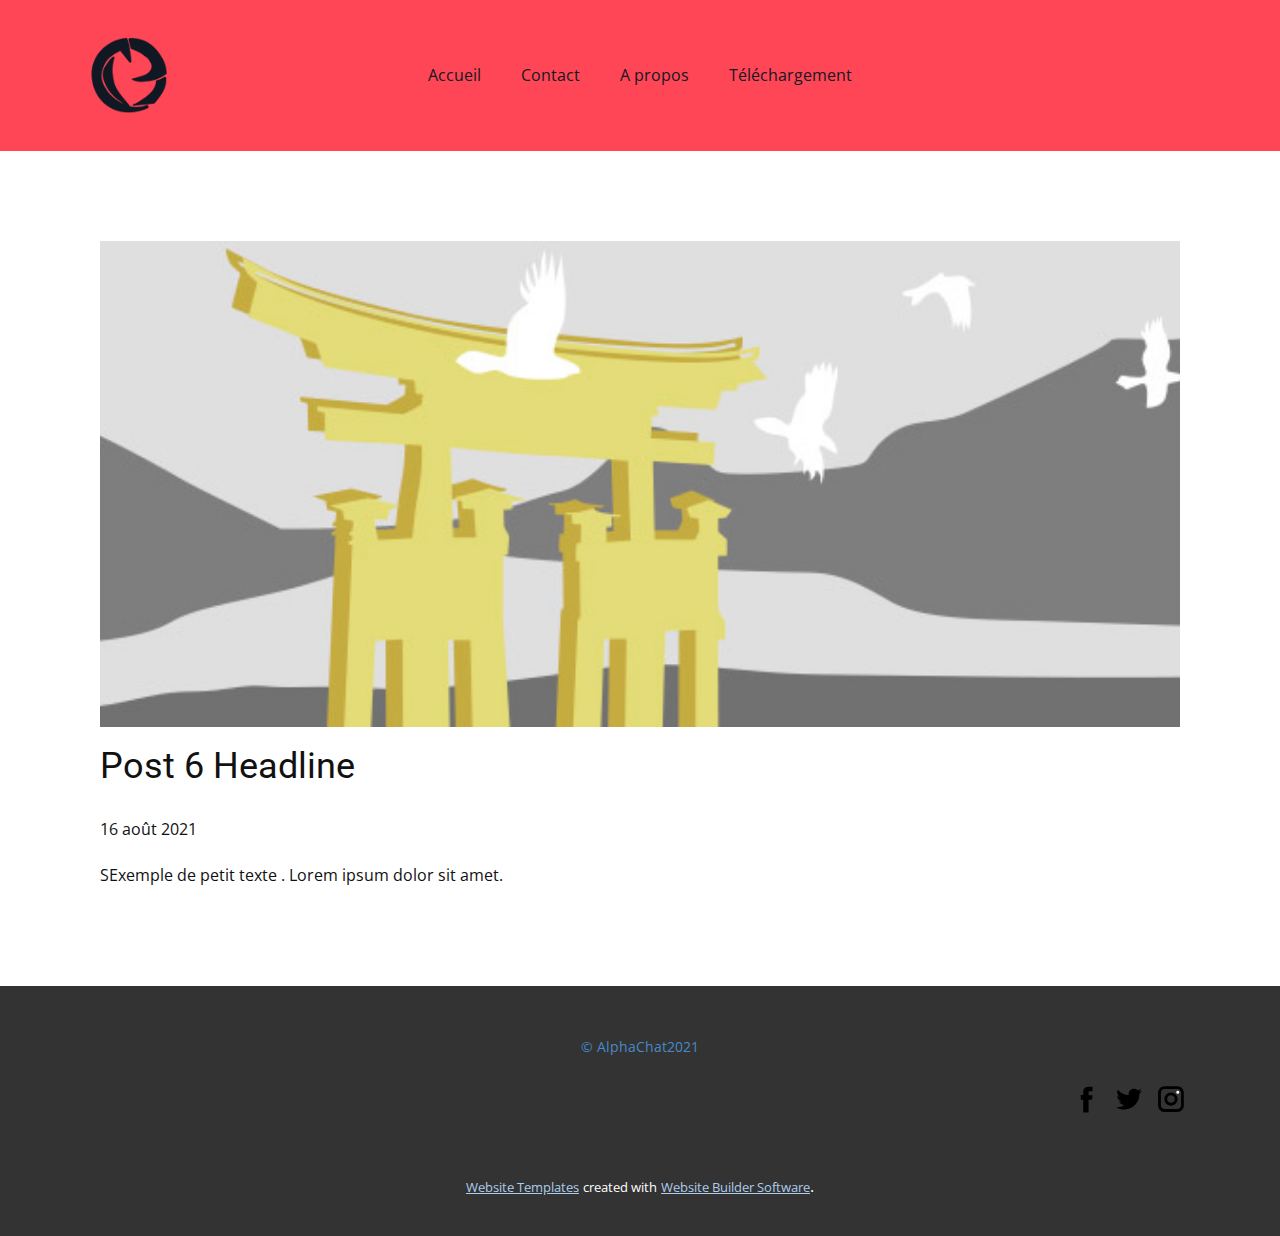
<file: blog/post-5.html>
<!doctype html>
<html style="font-size: 16px;"><head>
    <meta name="viewport" content="width=device-width, initial-scale=1.0">
    <meta charset="utf-8">
    <meta name="keywords" content="Post 1 Headline">
    <meta name="description" content="">
    <meta name="page_type" content="np-template-header-footer-from-plugin">
    <title>Post 6 Headline</title>
    <link rel="stylesheet" href="../nicepage.css" media="screen">
<link rel="stylesheet" href="../Post-Template.css" media="screen">
    <script class="u-script" type="text/javascript" src="../jquery.js" defer=""></script>
    <script class="u-script" type="text/javascript" src="../nicepage.js" defer=""></script>
    <meta name="generator" content="Nicepage 3.23.2, nicepage.com">
    <link id="u-theme-google-font" rel="stylesheet" href="https://fonts.googleapis.com/css?family=Roboto:100,100i,300,300i,400,400i,500,500i,700,700i,900,900i|Open+Sans:300,300i,400,400i,600,600i,700,700i,800,800i">
    
    
    <script type="application/ld+json">{
		"@context": "http://schema.org",
		"@type": "Organization",
		"name": "",
		"logo": "images/TKT.PNG",
		"sameAs": [
				"https://facebook.com/",
				"https://twitter.com/AlphaChat2",
				"https://instagram.com/alphachatfr"
		]
}</script>
    <meta name="theme-color" content="#478ac9">
    <meta name="twitter:site" content="@">
    <meta name="twitter:card" content="summary_large_image">
    <meta name="twitter:title" content="Post Template">
    <meta name="twitter:description" content="">
  </head>
  <body class="u-body"><header class="u-clearfix u-custom-color-1 u-header u-header" id="sec-419f"><div class="u-clearfix u-sheet u-sheet-1">
        <nav class="u-menu u-menu-dropdown u-offcanvas u-menu-1">
          <div class="menu-collapse">
            <a class="u-button-style u-custom-color u-custom-color-1 u-custom-text-active-color u-custom-text-color u-custom-text-hover-color u-nav-link" href="#" style="padding: 5px 124px; font-size: calc(1em + 10px);">
              <svg><use xmlns:xlink="http://www.w3.org/1999/xlink" xlink:href="#menu-hamburger"></use></svg>
              <svg version="1.1" xmlns="http://www.w3.org/2000/svg" xmlns:xlink="http://www.w3.org/1999/xlink"><defs><symbol id="menu-hamburger" viewBox="0 0 16 16" style="width: 16px; height: 16px;"><rect y="1" width="16" height="2"></rect><rect y="7" width="16" height="2"></rect><rect y="13" width="16" height="2"></rect>
</symbol>
</defs></svg>
            </a>
          </div>
          <div class="u-custom-menu u-nav-container">
            <ul class="u-nav u-unstyled u-nav-1"><li class="u-nav-item"><a class="u-button-style u-nav-link u-text-custom-color-2" href="../Accueil.html">Accueil</a>
</li><li class="u-nav-item"><a class="u-button-style u-nav-link u-text-custom-color-2" href="../Contact.html">Contact</a>
</li><li class="u-nav-item"><a class="u-button-style u-nav-link u-text-custom-color-2" href="../A-propos.html">A propos</a>
</li><li class="u-nav-item"><a class="u-button-style u-nav-link u-text-custom-color-2" href="../download.html">Téléchargement</a>
</li></ul>
          </div>
          <div class="u-custom-menu u-nav-container-collapse">
            <div class="u-black u-container-style u-inner-container-layout u-opacity u-opacity-95 u-sidenav">
              <div class="u-sidenav-overflow">
                <div class="u-menu-close"></div>
                <ul class="u-align-center u-nav u-popupmenu-items u-unstyled u-nav-2"><li class="u-nav-item"><a class="u-button-style u-nav-link" href="../Accueil.html">Accueil</a>
</li><li class="u-nav-item"><a class="u-button-style u-nav-link" href="../Contact.html">Contact</a>
</li><li class="u-nav-item"><a class="u-button-style u-nav-link" href="../A-propos.html">A propos</a>
</li><li class="u-nav-item"><a class="u-button-style u-nav-link" href="../download.html">Téléchargement</a>
</li></ul>
              </div>
            </div>
            <div class="u-black u-menu-overlay u-opacity u-opacity-70"></div>
          </div>
        </nav>
        <a href="http://alphachatfr.rf.gd/" class="u-image u-logo u-image-1" data-image-width="1080" data-image-height="720" title="AlphaChat">
          <img src="../images/TKT.PNG" class="u-logo-image u-logo-image-1">
        </a>
      </div></header>
    <section class="u-align-center u-clearfix u-section-1" id="sec-2971">
      <div class="u-clearfix u-sheet u-valign-middle-md u-valign-middle-sm u-valign-middle-xs u-sheet-1"><!--post_details--><!--post_details_options_json--><!--{"source":""}--><!--/post_details_options_json--><!--blog_post-->
        <div class="u-container-style u-expanded-width u-post-details u-post-details-1">
          <div class="u-container-layout u-valign-middle u-container-layout-1"><!--blog_post_image-->
            <img alt="" class="u-blog-control u-expanded-width u-image u-image-default u-image-1" src="[data-uri]"><!--/blog_post_image--><!--blog_post_header-->
            <h2 class="u-blog-control u-text u-text-1">Post 6 Headline</h2><!--/blog_post_header--><!--blog_post_metadata-->
            <div class="u-blog-control u-metadata u-metadata-1"><!--blog_post_metadata_date-->
              <span class="u-meta-date u-meta-icon">16 août 2021</span><!--/blog_post_metadata_date--><!--blog_post_metadata_category-->
              <!--/blog_post_metadata_category--><!--blog_post_metadata_comments-->
              <!--/blog_post_metadata_comments-->
            </div><!--/blog_post_metadata--><!--blog_post_content-->
            <div class="u-align-justify u-blog-control u-post-content u-text u-text-2 fr-view">
  SExemple de petit texte . Lorem ipsum dolor sit amet.
  </div><!--/blog_post_content-->
          </div>
        </div><!--/blog_post--><!--/post_details-->
      </div>
    </section>
    
    
    <footer class="u-align-center u-clearfix u-footer u-grey-80 u-footer" id="sec-aa99"><div class="u-clearfix u-sheet u-sheet-1">
        <p class="u-small-text u-text u-text-variant u-text-1">
          <a class="ac-21th ac-algo fz-l lh-24 u-active-none u-border-none u-btn u-button-style u-hover-none u-none u-text-palette-1-base u-btn-1" href="https://www.emojimore.com/fr/signe-de-copyright/" target="_blank">©</a>
          <span class="u-text-palette-1-base">AlphaChat2021</span>
        </p>
        <div class="u-social-icons u-spacing-10 u-social-icons-1">
          <a class="u-social-url" title="facebook" target="_blank" href="https://facebook.com/"><span class="u-icon u-social-facebook u-social-icon u-text-black"><svg class="u-svg-link" preserveAspectRatio="xMidYMin slice" viewBox="0 0 112 112" style=""><use xmlns:xlink="http://www.w3.org/1999/xlink" xlink:href="#svg-bb6b"></use></svg><svg class="u-svg-content" viewBox="0 0 112 112" x="0" y="0" id="svg-bb6b"><path fill="currentColor" d="M75.5,28.8H65.4c-1.5,0-4,0.9-4,4.3v9.4h13.9l-1.5,15.8H61.4v45.1H42.8V58.3h-8.8V42.4h8.8V32.2
c0-7.4,3.4-18.8,18.8-18.8h13.8v15.4H75.5z"></path></svg></span>
          </a>
          <a class="u-social-url" title="twitter" target="_blank" href="https://twitter.com/AlphaChat2"><span class="u-icon u-social-icon u-social-twitter u-text-black"><svg class="u-svg-link" preserveAspectRatio="xMidYMin slice" viewBox="0 0 112 112" style=""><use xmlns:xlink="http://www.w3.org/1999/xlink" xlink:href="#svg-6040"></use></svg><svg class="u-svg-content" viewBox="0 0 112 112" x="0" y="0" id="svg-6040"><path fill="currentColor" d="M92.2,38.2c0,0.8,0,1.6,0,2.3c0,24.3-18.6,52.4-52.6,52.4c-10.6,0.1-20.2-2.9-28.5-8.2
	c1.4,0.2,2.9,0.2,4.4,0.2c8.7,0,16.7-2.9,23-7.9c-8.1-0.2-14.9-5.5-17.3-12.8c1.1,0.2,2.4,0.2,3.4,0.2c1.6,0,3.3-0.2,4.8-0.7
	c-8.4-1.6-14.9-9.2-14.9-18c0-0.2,0-0.2,0-0.2c2.5,1.4,5.4,2.2,8.4,2.3c-5-3.3-8.3-8.9-8.3-15.4c0-3.4,1-6.5,2.5-9.2
	c9.1,11.1,22.7,18.5,38,19.2c-0.2-1.4-0.4-2.8-0.4-4.3c0.1-10,8.3-18.2,18.5-18.2c5.4,0,10.1,2.2,13.5,5.7c4.3-0.8,8.1-2.3,11.7-4.5
	c-1.4,4.3-4.3,7.9-8.1,10.1c3.7-0.4,7.3-1.4,10.6-2.9C98.9,32.3,95.7,35.5,92.2,38.2z"></path></svg></span>
          </a>
          <a class="u-social-url" title="instagram" target="_blank" href="https://instagram.com/alphachatfr"><span class="u-icon u-social-icon u-social-instagram u-text-black"><svg class="u-svg-link" preserveAspectRatio="xMidYMin slice" viewBox="0 0 112 112" style=""><use xmlns:xlink="http://www.w3.org/1999/xlink" xlink:href="#svg-72fb"></use></svg><svg class="u-svg-content" viewBox="0 0 112 112" x="0" y="0" id="svg-72fb"><path fill="currentColor" d="M55.9,32.9c-12.8,0-23.2,10.4-23.2,23.2s10.4,23.2,23.2,23.2s23.2-10.4,23.2-23.2S68.7,32.9,55.9,32.9z
	 M55.9,69.4c-7.4,0-13.3-6-13.3-13.3c-0.1-7.4,6-13.3,13.3-13.3s13.3,6,13.3,13.3C69.3,63.5,63.3,69.4,55.9,69.4z"></path><path fill="#FFFFFF" d="M79.7,26.8c-3,0-5.4,2.5-5.4,5.4s2.5,5.4,5.4,5.4c3,0,5.4-2.5,5.4-5.4S82.7,26.8,79.7,26.8z"></path><path fill="currentColor" d="M78.2,11H33.5C21,11,10.8,21.3,10.8,33.7v44.7c0,12.6,10.2,22.8,22.7,22.8h44.7c12.6,0,22.7-10.2,22.7-22.7
	V33.7C100.8,21.1,90.6,11,78.2,11z M91,78.4c0,7.1-5.8,12.8-12.8,12.8H33.5c-7.1,0-12.8-5.8-12.8-12.8V33.7
	c0-7.1,5.8-12.8,12.8-12.8h44.7c7.1,0,12.8,5.8,12.8,12.8V78.4z"></path></svg></span>
          </a>
        </div>
      </div></footer>
    <section class="u-backlink u-clearfix u-grey-80">
      <a class="u-link" href="https://nicepage.com/website-templates" target="_blank">
        <span>Website Templates</span>
      </a>
      <p class="u-text">
        <span>created with</span>
      </p>
      <a class="u-link" href="https://nicepage.com/" target="_blank">
        <span>Website Builder Software</span>
      </a>. 
    </section>
  
</body></html>
</file>
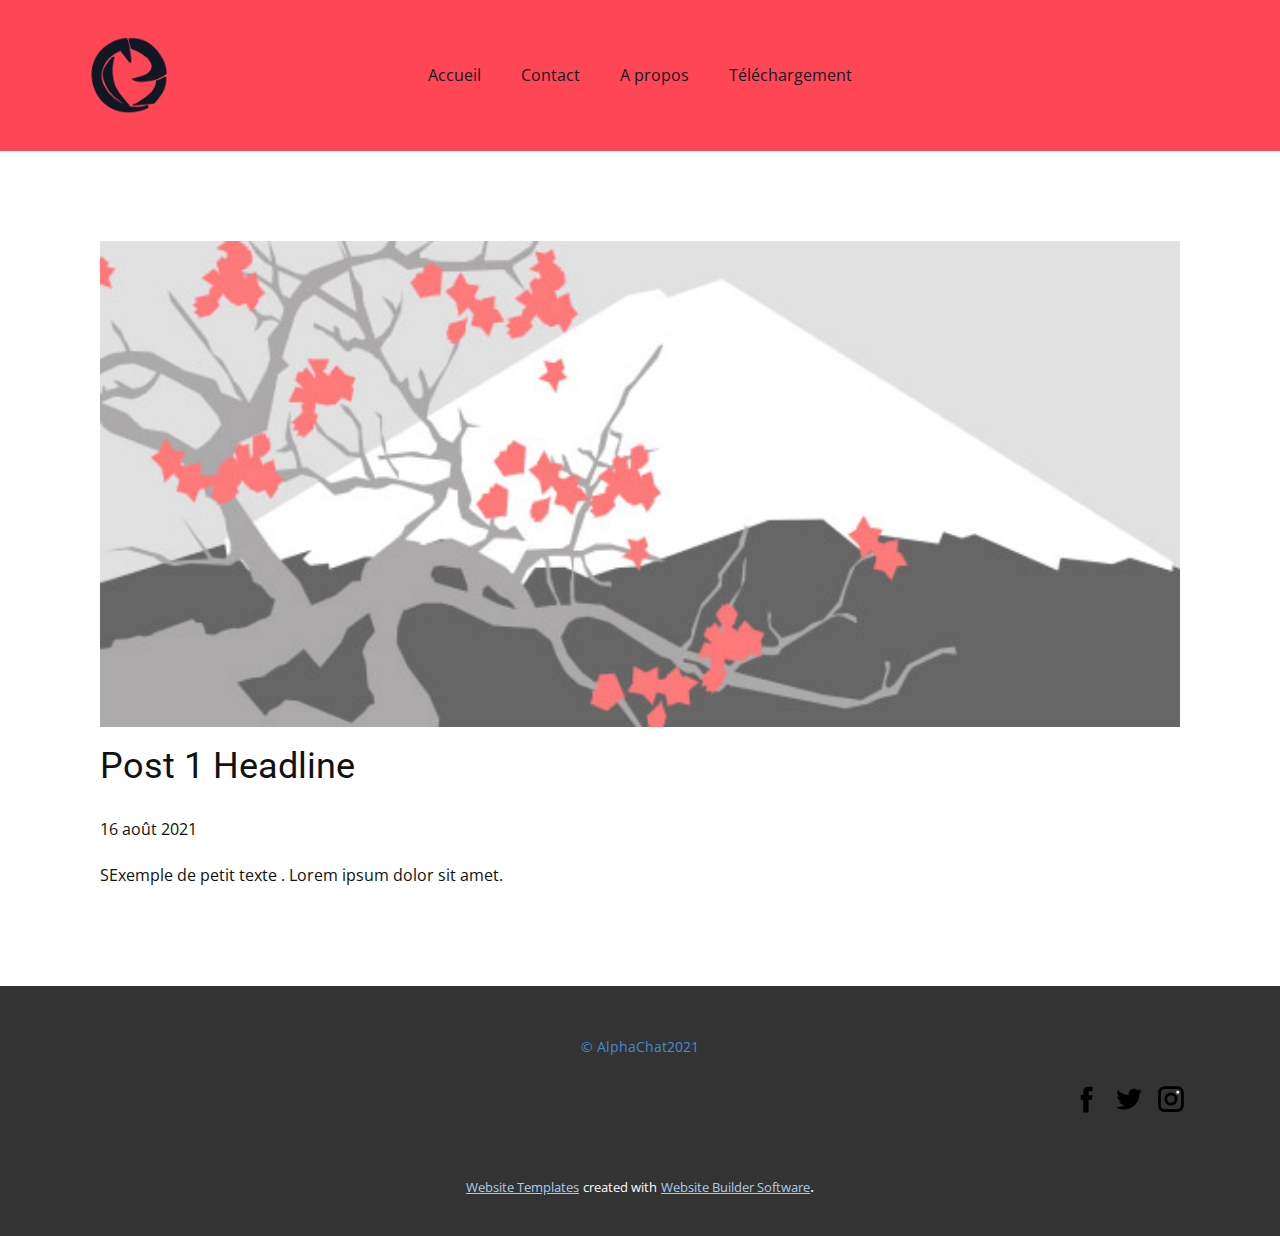
<file: blog/post.html>
<!doctype html>
<html style="font-size: 16px;"><head>
    <meta name="viewport" content="width=device-width, initial-scale=1.0">
    <meta charset="utf-8">
    <meta name="keywords" content="Post 1 Headline">
    <meta name="description" content="">
    <meta name="page_type" content="np-template-header-footer-from-plugin">
    <title>Post 1 Headline</title>
    <link rel="stylesheet" href="../nicepage.css" media="screen">
<link rel="stylesheet" href="../Post-Template.css" media="screen">
    <script class="u-script" type="text/javascript" src="../jquery.js" defer=""></script>
    <script class="u-script" type="text/javascript" src="../nicepage.js" defer=""></script>
    <meta name="generator" content="Nicepage 3.23.2, nicepage.com">
    <link id="u-theme-google-font" rel="stylesheet" href="https://fonts.googleapis.com/css?family=Roboto:100,100i,300,300i,400,400i,500,500i,700,700i,900,900i|Open+Sans:300,300i,400,400i,600,600i,700,700i,800,800i">
    
    
    <script type="application/ld+json">{
		"@context": "http://schema.org",
		"@type": "Organization",
		"name": "",
		"logo": "images/TKT.PNG",
		"sameAs": [
				"https://facebook.com/",
				"https://twitter.com/AlphaChat2",
				"https://instagram.com/alphachatfr"
		]
}</script>
    <meta name="theme-color" content="#478ac9">
    <meta name="twitter:site" content="@">
    <meta name="twitter:card" content="summary_large_image">
    <meta name="twitter:title" content="Post Template">
    <meta name="twitter:description" content="">
  </head>
  <body class="u-body"><header class="u-clearfix u-custom-color-1 u-header u-header" id="sec-419f"><div class="u-clearfix u-sheet u-sheet-1">
        <nav class="u-menu u-menu-dropdown u-offcanvas u-menu-1">
          <div class="menu-collapse">
            <a class="u-button-style u-custom-color u-custom-color-1 u-custom-text-active-color u-custom-text-color u-custom-text-hover-color u-nav-link" href="#" style="padding: 5px 124px; font-size: calc(1em + 10px);">
              <svg><use xmlns:xlink="http://www.w3.org/1999/xlink" xlink:href="#menu-hamburger"></use></svg>
              <svg version="1.1" xmlns="http://www.w3.org/2000/svg" xmlns:xlink="http://www.w3.org/1999/xlink"><defs><symbol id="menu-hamburger" viewBox="0 0 16 16" style="width: 16px; height: 16px;"><rect y="1" width="16" height="2"></rect><rect y="7" width="16" height="2"></rect><rect y="13" width="16" height="2"></rect>
</symbol>
</defs></svg>
            </a>
          </div>
          <div class="u-custom-menu u-nav-container">
            <ul class="u-nav u-unstyled u-nav-1"><li class="u-nav-item"><a class="u-button-style u-nav-link u-text-custom-color-2" href="../Accueil.html">Accueil</a>
</li><li class="u-nav-item"><a class="u-button-style u-nav-link u-text-custom-color-2" href="../Contact.html">Contact</a>
</li><li class="u-nav-item"><a class="u-button-style u-nav-link u-text-custom-color-2" href="../A-propos.html">A propos</a>
</li><li class="u-nav-item"><a class="u-button-style u-nav-link u-text-custom-color-2" href="../download.html">Téléchargement</a>
</li></ul>
          </div>
          <div class="u-custom-menu u-nav-container-collapse">
            <div class="u-black u-container-style u-inner-container-layout u-opacity u-opacity-95 u-sidenav">
              <div class="u-sidenav-overflow">
                <div class="u-menu-close"></div>
                <ul class="u-align-center u-nav u-popupmenu-items u-unstyled u-nav-2"><li class="u-nav-item"><a class="u-button-style u-nav-link" href="../Accueil.html">Accueil</a>
</li><li class="u-nav-item"><a class="u-button-style u-nav-link" href="../Contact.html">Contact</a>
</li><li class="u-nav-item"><a class="u-button-style u-nav-link" href="../A-propos.html">A propos</a>
</li><li class="u-nav-item"><a class="u-button-style u-nav-link" href="../download.html">Téléchargement</a>
</li></ul>
              </div>
            </div>
            <div class="u-black u-menu-overlay u-opacity u-opacity-70"></div>
          </div>
        </nav>
        <a href="http://alphachatfr.rf.gd/" class="u-image u-logo u-image-1" data-image-width="1080" data-image-height="720" title="AlphaChat">
          <img src="../images/TKT.PNG" class="u-logo-image u-logo-image-1">
        </a>
      </div></header>
    <section class="u-align-center u-clearfix u-section-1" id="sec-2971">
      <div class="u-clearfix u-sheet u-valign-middle-md u-valign-middle-sm u-valign-middle-xs u-sheet-1"><!--post_details--><!--post_details_options_json--><!--{"source":""}--><!--/post_details_options_json--><!--blog_post-->
        <div class="u-container-style u-expanded-width u-post-details u-post-details-1">
          <div class="u-container-layout u-valign-middle u-container-layout-1"><!--blog_post_image-->
            <img alt="" class="u-blog-control u-expanded-width u-image u-image-default u-image-1" src="[data-uri]"><!--/blog_post_image--><!--blog_post_header-->
            <h2 class="u-blog-control u-text u-text-1">Post 1 Headline</h2><!--/blog_post_header--><!--blog_post_metadata-->
            <div class="u-blog-control u-metadata u-metadata-1"><!--blog_post_metadata_date-->
              <span class="u-meta-date u-meta-icon">16 août 2021</span><!--/blog_post_metadata_date--><!--blog_post_metadata_category-->
              <!--/blog_post_metadata_category--><!--blog_post_metadata_comments-->
              <!--/blog_post_metadata_comments-->
            </div><!--/blog_post_metadata--><!--blog_post_content-->
            <div class="u-align-justify u-blog-control u-post-content u-text u-text-2 fr-view">
  SExemple de petit texte . Lorem ipsum dolor sit amet.
  </div><!--/blog_post_content-->
          </div>
        </div><!--/blog_post--><!--/post_details-->
      </div>
    </section>
    
    
    <footer class="u-align-center u-clearfix u-footer u-grey-80 u-footer" id="sec-aa99"><div class="u-clearfix u-sheet u-sheet-1">
        <p class="u-small-text u-text u-text-variant u-text-1">
          <a class="ac-21th ac-algo fz-l lh-24 u-active-none u-border-none u-btn u-button-style u-hover-none u-none u-text-palette-1-base u-btn-1" href="https://www.emojimore.com/fr/signe-de-copyright/" target="_blank">©</a>
          <span class="u-text-palette-1-base">AlphaChat2021</span>
        </p>
        <div class="u-social-icons u-spacing-10 u-social-icons-1">
          <a class="u-social-url" title="facebook" target="_blank" href="https://facebook.com/"><span class="u-icon u-social-facebook u-social-icon u-text-black"><svg class="u-svg-link" preserveAspectRatio="xMidYMin slice" viewBox="0 0 112 112" style=""><use xmlns:xlink="http://www.w3.org/1999/xlink" xlink:href="#svg-bb6b"></use></svg><svg class="u-svg-content" viewBox="0 0 112 112" x="0" y="0" id="svg-bb6b"><path fill="currentColor" d="M75.5,28.8H65.4c-1.5,0-4,0.9-4,4.3v9.4h13.9l-1.5,15.8H61.4v45.1H42.8V58.3h-8.8V42.4h8.8V32.2
c0-7.4,3.4-18.8,18.8-18.8h13.8v15.4H75.5z"></path></svg></span>
          </a>
          <a class="u-social-url" title="twitter" target="_blank" href="https://twitter.com/AlphaChat2"><span class="u-icon u-social-icon u-social-twitter u-text-black"><svg class="u-svg-link" preserveAspectRatio="xMidYMin slice" viewBox="0 0 112 112" style=""><use xmlns:xlink="http://www.w3.org/1999/xlink" xlink:href="#svg-6040"></use></svg><svg class="u-svg-content" viewBox="0 0 112 112" x="0" y="0" id="svg-6040"><path fill="currentColor" d="M92.2,38.2c0,0.8,0,1.6,0,2.3c0,24.3-18.6,52.4-52.6,52.4c-10.6,0.1-20.2-2.9-28.5-8.2
	c1.4,0.2,2.9,0.2,4.4,0.2c8.7,0,16.7-2.9,23-7.9c-8.1-0.2-14.9-5.5-17.3-12.8c1.1,0.2,2.4,0.2,3.4,0.2c1.6,0,3.3-0.2,4.8-0.7
	c-8.4-1.6-14.9-9.2-14.9-18c0-0.2,0-0.2,0-0.2c2.5,1.4,5.4,2.2,8.4,2.3c-5-3.3-8.3-8.9-8.3-15.4c0-3.4,1-6.5,2.5-9.2
	c9.1,11.1,22.7,18.5,38,19.2c-0.2-1.4-0.4-2.8-0.4-4.3c0.1-10,8.3-18.2,18.5-18.2c5.4,0,10.1,2.2,13.5,5.7c4.3-0.8,8.1-2.3,11.7-4.5
	c-1.4,4.3-4.3,7.9-8.1,10.1c3.7-0.4,7.3-1.4,10.6-2.9C98.9,32.3,95.7,35.5,92.2,38.2z"></path></svg></span>
          </a>
          <a class="u-social-url" title="instagram" target="_blank" href="https://instagram.com/alphachatfr"><span class="u-icon u-social-icon u-social-instagram u-text-black"><svg class="u-svg-link" preserveAspectRatio="xMidYMin slice" viewBox="0 0 112 112" style=""><use xmlns:xlink="http://www.w3.org/1999/xlink" xlink:href="#svg-72fb"></use></svg><svg class="u-svg-content" viewBox="0 0 112 112" x="0" y="0" id="svg-72fb"><path fill="currentColor" d="M55.9,32.9c-12.8,0-23.2,10.4-23.2,23.2s10.4,23.2,23.2,23.2s23.2-10.4,23.2-23.2S68.7,32.9,55.9,32.9z
	 M55.9,69.4c-7.4,0-13.3-6-13.3-13.3c-0.1-7.4,6-13.3,13.3-13.3s13.3,6,13.3,13.3C69.3,63.5,63.3,69.4,55.9,69.4z"></path><path fill="#FFFFFF" d="M79.7,26.8c-3,0-5.4,2.5-5.4,5.4s2.5,5.4,5.4,5.4c3,0,5.4-2.5,5.4-5.4S82.7,26.8,79.7,26.8z"></path><path fill="currentColor" d="M78.2,11H33.5C21,11,10.8,21.3,10.8,33.7v44.7c0,12.6,10.2,22.8,22.7,22.8h44.7c12.6,0,22.7-10.2,22.7-22.7
	V33.7C100.8,21.1,90.6,11,78.2,11z M91,78.4c0,7.1-5.8,12.8-12.8,12.8H33.5c-7.1,0-12.8-5.8-12.8-12.8V33.7
	c0-7.1,5.8-12.8,12.8-12.8h44.7c7.1,0,12.8,5.8,12.8,12.8V78.4z"></path></svg></span>
          </a>
        </div>
      </div></footer>
    <section class="u-backlink u-clearfix u-grey-80">
      <a class="u-link" href="https://nicepage.com/website-templates" target="_blank">
        <span>Website Templates</span>
      </a>
      <p class="u-text">
        <span>created with</span>
      </p>
      <a class="u-link" href="https://nicepage.com/" target="_blank">
        <span>Website Builder Software</span>
      </a>. 
    </section>
  
</body></html>
</file>
